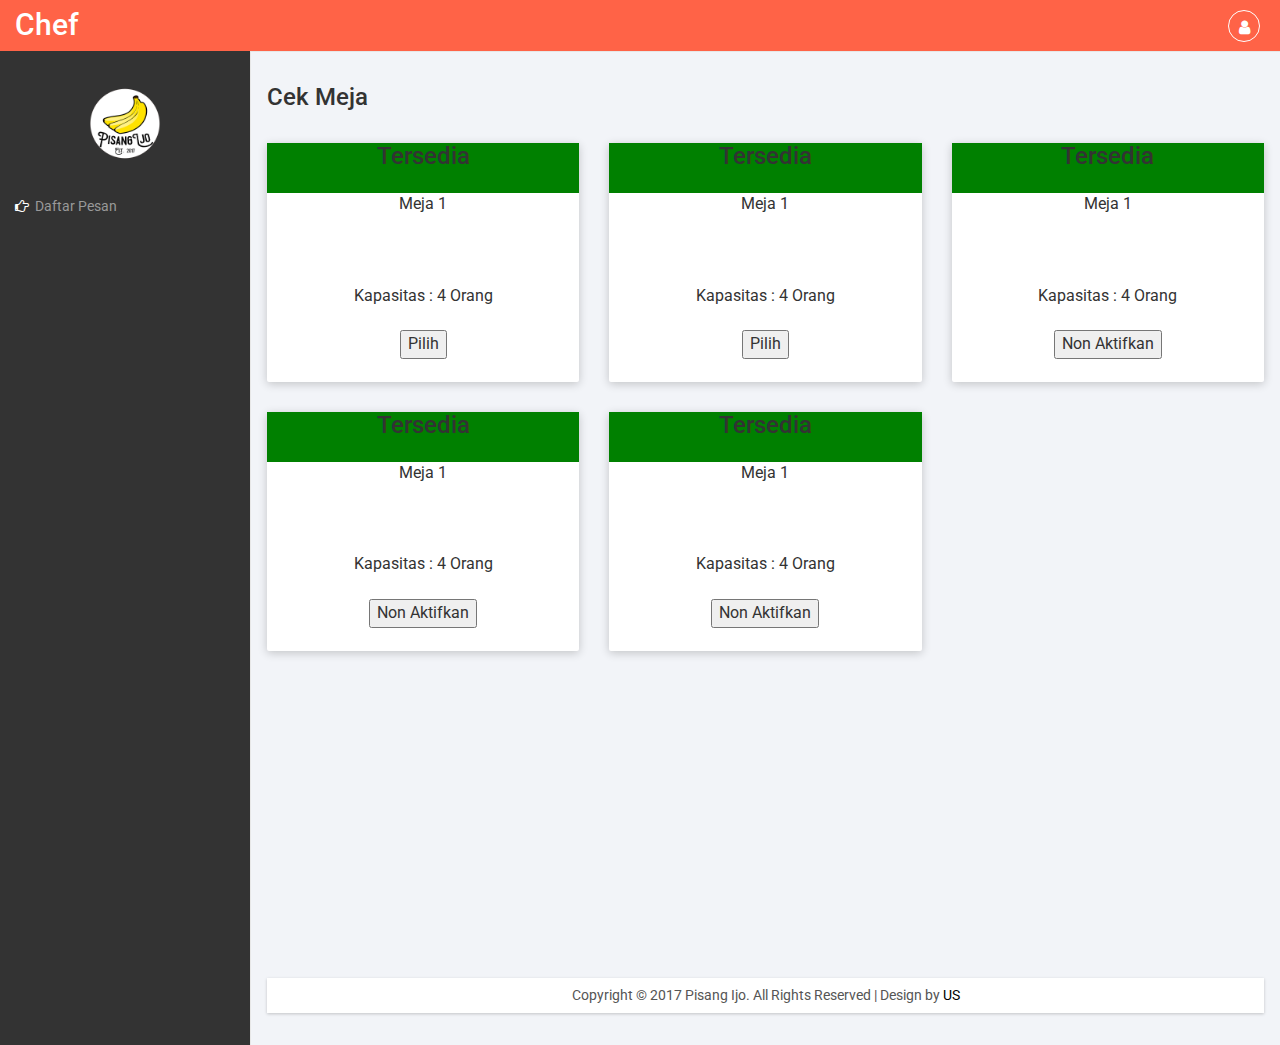
<file: pegawai/chef.html>
<!DOCTYPE HTML>
<html>
<head>
<title>Pisang Ijo | Chef</title>
<meta name="viewport" content="width=device-width, initial-scale=1">
<meta http-equiv="Content-Type" content="text/html; charset=utf-8" />
<meta name="keywords" content="Pisang Ijo" />
<script type="application/x-javascript"> addEventListener("load", function() { setTimeout(hideURLbar, 0); }, false); function hideURLbar(){ window.scrollTo(0,1); } </script>
 <!-- Bootstrap Core CSS -->
<link href="../css/bootstrap.min.css" rel='stylesheet' type='text/css' />
<!-- Custom CSS -->
<link href="../css/admin.css" rel='stylesheet' type='text/css' />
<!-- Graph CSS -->
<link href="https://netdna.bootstrapcdn.com/font-awesome/4.1.0/css/font-awesome.min.css" rel="stylesheet"> 
<!-- jQuery -->
<script src="../js/jquery.min.js"></script>
<!----webfonts--->
<link href='http://fonts.googleapis.com/css?family=Roboto:400,100,300,500,700,900' rel='stylesheet' type='text/css'>
<!---//webfonts--->  
<!-- Nav CSS -->
<link href="../css/custom_admin.css" rel="stylesheet">
<!-- Metis Menu Plugin JavaScript -->
<script src="../js/metisMenu.min.js"></script>
<script src="../js/custom.js"></script>
<script type='text/javascript'>
    $(document).on('click','input[type=button]', function() {
               buttonVal = $(this).val();
    if(buttonVal == 'Pilih' )
    {
        $(this).prop("disabled", true);
        $('#closeButton').prop("disabled", false);
        $(this).prop("hidden", true);
        $('#closeButton').prop("hidden", false);
    }
    else
    {
         $('#closeButton').prop("disabled", true);
         $('#closeButton').prop("hidden", true);
         $('#openButton').prop("disabled", false);
         $('#openButton').prop("hidden", false);
    }
});

   var toggle = true;
        function changeColor()
        {
            document.getElementById('bID').style.background =
            toggle ? "red" : "green";
 
            toggle = !toggle;
        }

    $(document).ready(function() {
     $("#openButton").click(function() {
       $("#ket").text("NA");
     }) 
   });

    $(document).ready(function() {
     $("#closeButton").click(function() {
       $("#ket").text("Tersedia");
     }) 
   });
</script>
</head>

<body>
<div id="wrapper">
     <!-- Navigation -->
        <nav class="top1 navbar navbar-default navbar-static-top" role="navigation" style="margin-bottom: 0">
            <div class="navbar-header">
                <button type="button" class="navbar-toggle" data-toggle="collapse" data-target=".navbar-collapse">
                    <span class="sr-only">Toggle navigation</span>
                    <span class="icon-bar"></span>
                    <span class="icon-bar"></span>
                    <span class="icon-bar"></span>
                </button>
                <a class="navbar-brand" href="index.html">Chef</a>
            </div>
            <!-- /.navbar-header -->
            <ul class="nav navbar-nav navbar-right">
			    <li class="dropdown">
	        		<a href="#" class="dropdown-toggle avatar" data-toggle="dropdown"><i class="fa fa-user"></i></a>
	        		<ul class="dropdown-menu">
						<li class="dropdown-menu-header text-center">
							<strong>Settings</strong>
						</li>
						<li class="m_2"><a href="#"><i class="fa fa-user"></i> Profile</a></li>
						<li class="m_2"><a href="#"><i class="fa fa-wrench"></i> Settings</a></li>
						<li class="m_2"><a href="#"><i class="fa fa-usd"></i> Payments <span class="label label-default">42</span></a></li>
						<li class="m_2"><a href="#"><i class="fa fa-file"></i> Projects <span class="label label-primary">42</span></a></li>
						<li class="divider"></li>
						<li class="m_2"><a href="#"><i class="fa fa-shield"></i> Lock Profile</a></li>
						<li class="m_2"><a href="#"><i class="fa fa-lock"></i> Logout</a></li>	
	        		</ul>
	      		</li>
			</ul>
            <div class="navbar-default sidebar" role="navigation">
                <div class="sidebar-nav navbar-collapse">
                    <center>
                    <img class="gambar" src="../image/logo/logo.png" width="40%" height="50%">
                    </center>
                    <ul class="nav" id="side-menu">
                        <li>
                            <a href="chef.html"><i class="fa fa-hand-o-right nav_icon"></i>Daftar Pesan</a>
                        </li>
                    </ul>
                    <br><br>
                </div>
                <!-- /.sidebar-collapse -->
            </div>
            <!-- /.navbar-static-side -->
        </nav>
        <div id="page-wrapper">
        <div class="graphs">
            <h3>Cek Meja</h3>
            <br>
     	<div class="row clearfix">
        	<div class="col-lg-4 col-md-4 col-sm-6 col-xs-12">
                    <div class="card">
                        <div class="header bg-red" align="center" id="bID">
                            <h3 class="ketersediaan" id="ket">
                                Tersedia
                            </h3>
                        </div>
                        <div class="body" align="center">
                            Meja 1
                            <br><br><br><br>
                            Kapasitas : 4 Orang
                        </div>
                        <br>
                        <center>
                        <input type="button" onclick="changeColor()" value="Pilih" id="openButton" name="openButton">
                        <input type="button" onclick="changeColor()" value="Buka" id="closeButton" name="closeButton" hidden="true" disabled="disabled">
                        </center>
                        <br>
                    </div>
                </div>
        	<div class="col-lg-4 col-md-4 col-sm-6 col-xs-12">
                    <div class="card">
                        <div class="header bg-red" align="center" id="bID">
                            <h3 class="ketersediaan" id="ket">
                                Tersedia
                            </h3>
                        </div>
                        <div class="body" align="center">
                            Meja 1
                            <br><br><br><br>
                            Kapasitas : 4 Orang
                        </div>
                        <br>
                        <center>
                        <input type="button" onclick="changeColor()" value="Pilih" id="openButton" name="openButton">
                        <input type="button" onclick="changeColor()" value="Buka" id="closeButton" name="closeButton" hidden="true" disabled="disabled">
                        </center>
                        <br>
                    </div>
                </div>
        	<div class="col-lg-4 col-md-4 col-sm-6 col-xs-12">
                    <div class="card">
                        <div class="header bg-red" align="center" id="bID">
                            <h3 class="ketersediaan" id="ket">
                                Tersedia
                            </h3>
                        </div>
                        <div class="body" align="center">
                            Meja 1
                            <br><br><br><br>
                            Kapasitas : 4 Orang
                        </div>
                        <br>
                        <center>
                        <BUTTON onClick="changeColor()" id="tombol">Non Aktifkan</BUTTON>
                        </center>
                        <br>
                    </div>
                </div>
        	<div class="col-lg-4 col-md-4 col-sm-6 col-xs-12">
                    <div class="card">
                        <div class="header bg-red" align="center" id="bID">
                            <h3 class="ketersediaan" id="ket">
                                Tersedia
                            </h3>
                        </div>
                        <div class="body" align="center">
                            Meja 1
                            <br><br><br><br>
                            Kapasitas : 4 Orang
                        </div>
                        <br>
                        <center>
                        <BUTTON onClick="changeColor()" id="tombol">Non Aktifkan</BUTTON>
                        </center>
                        <br>
                    </div>
                </div>
                <div class="col-lg-4 col-md-4 col-sm-6 col-xs-12">
                    <div class="card">
                        <div class="header bg-red" align="center" id="bID">
                            <h3 class="ketersediaan" id="ket">
                                Tersedia
                            </h3>
                        </div>
                        <div class="body" align="center">
                            Meja 1
                            <br><br><br><br>
                            Kapasitas : 4 Orang
                        </div>
                        <br>
                        <center>
                        <BUTTON onClick="changeColor()" id="tombol">Non Aktifkan</BUTTON>
                        </center>
                        <br>
                    </div>
                </div>
        	<div class="clearfix"> </div>
     
	</div>
    <br><br><br><br><br><br><br><br><br><br><br><br><br>

		<div class="copy">
            <p>Copyright &copy; 2017 Pisang Ijo. All Rights Reserved | Design by <a href="#" target="_blank">US</a> </p>
	    </div>
    <!-- /#wrapper -->
    <!-- Bootstrap Core JavaScript -->
    <script src="../js/bootstrap.min.js"></script>
</body>
</html>
</file>
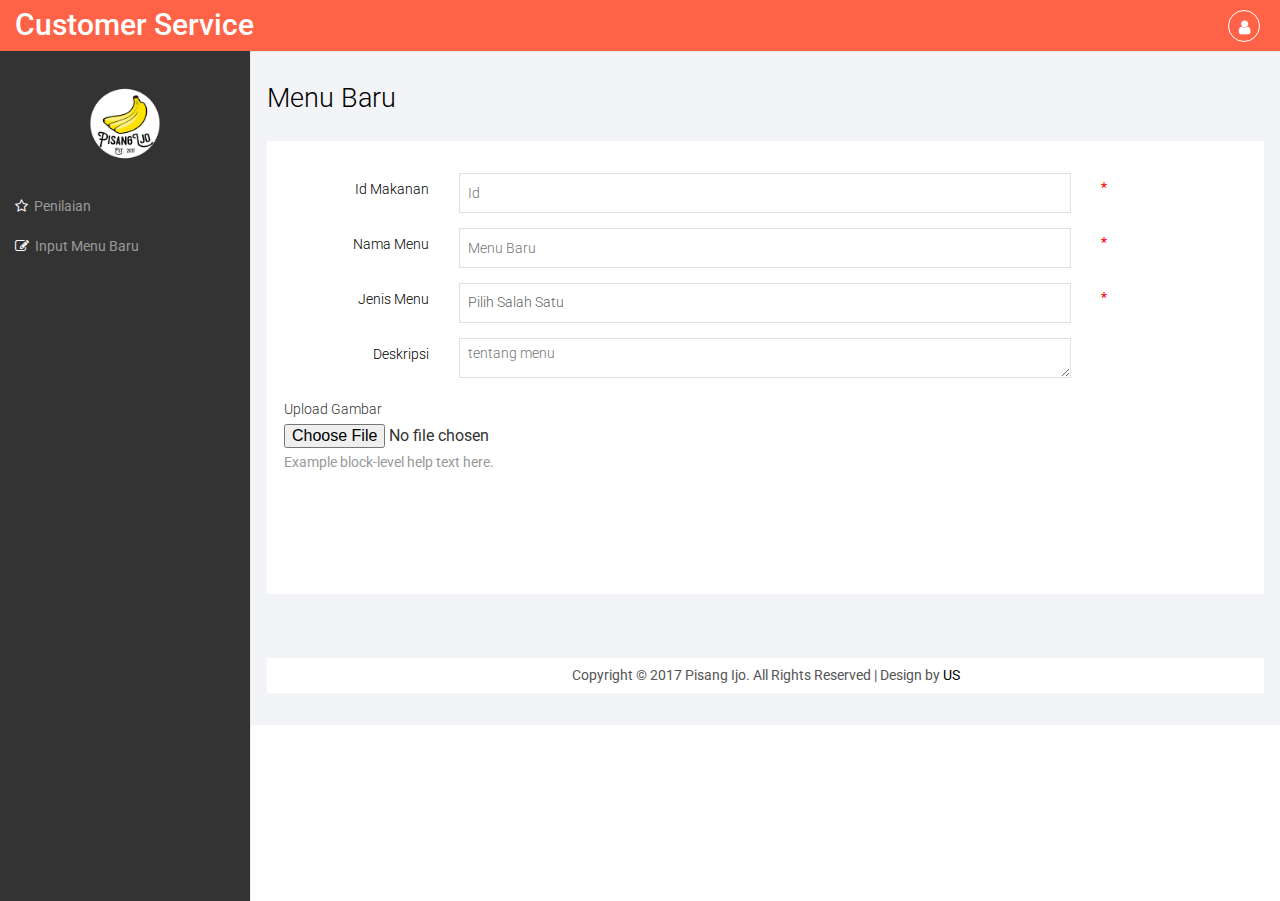
<file: pegawai/cs-input.html>
<!DOCTYPE HTML>
<html>
<head>
<title>Pisang Ijo | CS</title>
<meta name="viewport" content="width=device-width, initial-scale=1">
<meta http-equiv="Content-Type" content="text/html; charset=utf-8" />
<meta name="keywords" content="Pisang Ijo" />
<script type="application/x-javascript"> addEventListener("load", function() { setTimeout(hideURLbar, 0); }, false); function hideURLbar(){ window.scrollTo(0,1); } </script>
 <!-- Bootstrap Core CSS -->
<link href="../css/bootstrap.min.css" rel='stylesheet' type='text/css' />
<!-- Custom CSS -->
<link href="../css/admin.css" rel='stylesheet' type='text/css' />
<!-- Graph CSS -->
<link href="https://netdna.bootstrapcdn.com/font-awesome/4.1.0/css/font-awesome.min.css" rel="stylesheet">
<!-- jQuery -->
<script src="../js/jquery.min.js"></script>
<!----webfonts--->
<link href='http://fonts.googleapis.com/css?family=Roboto:400,100,300,500,700,900' rel='stylesheet' type='text/css'>
<!---//webfonts--->  
<!-- Nav CSS -->
<link href="../css/custom_admin.css" rel="stylesheet">
<!-- Metis Menu Plugin JavaScript -->
<script src="../js/metisMenu.min.js"></script>
<script src="../js/custom.js"></script>
</head>

<body>
<div id="wrapper">
     <!-- Navigation -->
        <nav class="top1 navbar navbar-default navbar-static-top" role="navigation" style="margin-bottom: 0">
            <div class="navbar-header">
                <button type="button" class="navbar-toggle" data-toggle="collapse" data-target=".navbar-collapse">
                    <span class="sr-only">Toggle navigation</span>
                    <span class="icon-bar"></span>
                    <span class="icon-bar"></span>
                    <span class="icon-bar"></span>
                </button>
                <a class="navbar-brand" href="index.html">Customer Service</a>
            </div>
            <!-- /.navbar-header -->
            <ul class="nav navbar-nav navbar-right">
                <li class="dropdown">
                    <a href="#" class="dropdown-toggle avatar" data-toggle="dropdown"><i class="fa fa-user"></i></a>
                    <ul class="dropdown-menu">
                        <li class="dropdown-menu-header text-center">
                            <strong>Settings</strong>
                        </li>
                        <li class="m_2"><a href="#"><i class="fa fa-user"></i> Profile</a></li>
                        <li class="m_2"><a href="#"><i class="fa fa-wrench"></i> Settings</a></li>
                        <li class="m_2"><a href="#"><i class="fa fa-shield"></i> Lock Profile</a></li>
                        <li class="m_2"><a href="#"><i class="fa fa-lock"></i> Logout</a></li>  
                    </ul>
                </li>
            </ul>
            <div class="navbar-default sidebar" role="navigation">
                <div class="sidebar-nav navbar-collapse">
                    <center>
                    <img class="gambar" src="../image/logo/logo.png" width="40%" height="50%">
                    </center>
                    <ul class="nav" id="side-menu">
                        <li>
                            <a href="pantry.html"><i class="fa fa-star-o nav_icon"></i>Penilaian</a>
                            <!-- /.nav-second-level -->
                        </li>
                        <li>
                            <a href="pantry-input.html"><i class="fa fa-pencil-square-o nav_icon"></i>Input Menu Baru</a>
                            <!-- /.nav-second-level -->
                        </li>
                    </ul>
                    <br><br>
                </div>
                <!-- /.sidebar-collapse -->
            </div>
            <!-- /.navbar-static-side -->
        </nav>
        <div id="page-wrapper">
        <div class="col-md-12 graphs">
     <div class="xs">
     <h3>Menu Baru</h3>
    <div class="bs-example4" data-example-id="contextual-table">

              <form class="form-horizontal">
                <div class="form-group">
                  <label for="focusedinput" class="col-sm-2 control-label">Id Makanan</label>
                  <div class="col-sm-8">
                    <input type="text" class="form-control1" id="focusedinput" placeholder="Id">
                  </div>
                  <div class="col-sm-2">
                    <p class="help-block" style="color: red;">*</p>
                  </div>
                </div>

                <div class="form-group">
                  <label for="focusedinput" class="col-sm-2 control-label">Nama Menu</label>
                  <div class="col-sm-8">
                    <input type="text" class="form-control1" id="focusedinput" placeholder="Menu Baru">
                  </div>
                  <div class="col-sm-2">
                    <p class="help-block" style="color: red;">*</p>
                  </div>
                </div>

                <div class="form-group">
                <label for="selector1" class="col-sm-2 control-label">Jenis Menu</label>
                  <div class="col-sm-8"><select name="selector1" id="selector1" class="form-control1">
                    <option>Pilih Salah Satu</option>
                    <option></option>
                    <option>Makanan</option>
                    <option>Minuman</option>
                  </select></div>
                  <div class="col-sm-2">
                    <p class="help-block" style="color: red;">*</p>
                  </div>
                </div>

                <div class="form-group">
                  <label for="txtarea1" class="col-sm-2 control-label">Deskripsi</label>
                  <div class="col-sm-8"><textarea name="txtarea1" id="txtarea1" placeholder="tentang menu" cols="50" rows="4" class="form-control1"></textarea></div>
                </div>

                <div class="form-group">
                  <label for="exampleInputFile">Upload Gambar</label>
                  <input type="file" id="exampleInputFile">
                  <p class="help-block">Example block-level help text here.</p>
                </div>

              </form>

   </div>
  <div class="bs-example4" data-example-id="simple-responsive-table">
    <div class="table-responsive">
    </div><!-- /.table-responsive -->
  </div>
  </div>

  <div class="copy_layout">
            <p>Copyright &copy; 2017 Pisang Ijo. All Rights Reserved | Design by <a href="#" target="_blank">US</a> </p>
      </div>
   </div>
      </div>
      <!-- /#page-wrapper -->
   </div>
    <!-- /#wrapper -->
    <!-- Bootstrap Core JavaScript -->
    <script src="../js/bootstrap.min.js"></script>
</body>
</html>
</file>
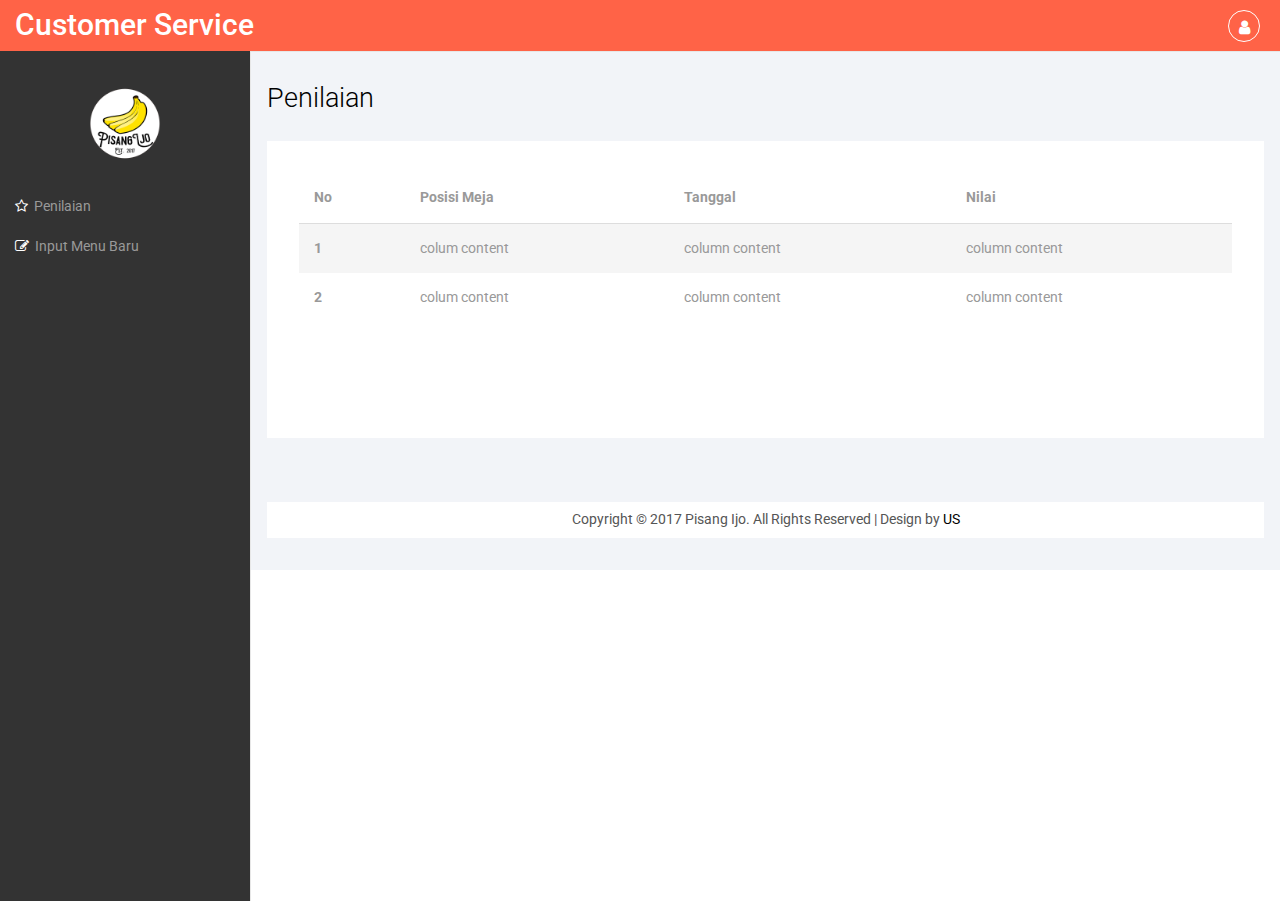
<file: pegawai/cs.html>
<!DOCTYPE HTML>
<html>
<head>
<title>Pisang Ijo | CS</title>
<meta name="viewport" content="width=device-width, initial-scale=1">
<meta http-equiv="Content-Type" content="text/html; charset=utf-8" />
<meta name="keywords" content="Pisang Ijo" />
<script type="application/x-javascript"> addEventListener("load", function() { setTimeout(hideURLbar, 0); }, false); function hideURLbar(){ window.scrollTo(0,1); } </script>
 <!-- Bootstrap Core CSS -->
<link href="../css/bootstrap.min.css" rel='stylesheet' type='text/css' />
<!-- Custom CSS -->
<link href="../css/admin.css" rel='stylesheet' type='text/css' />
<!-- Graph CSS -->
<link href="https://netdna.bootstrapcdn.com/font-awesome/4.1.0/css/font-awesome.min.css" rel="stylesheet">
<!-- jQuery -->
<script src="../js/jquery.min.js"></script>
<!----webfonts--->
<link href='http://fonts.googleapis.com/css?family=Roboto:400,100,300,500,700,900' rel='stylesheet' type='text/css'>
<!---//webfonts--->  
<!-- Nav CSS -->
<link href="../css/custom_admin.css" rel="stylesheet">
<!-- Metis Menu Plugin JavaScript -->
<script src="../js/metisMenu.min.js"></script>
<script src="../js/custom.js"></script>
</head>

<body>
<div id="wrapper">
     <!-- Navigation -->
        <nav class="top1 navbar navbar-default navbar-static-top" role="navigation" style="margin-bottom: 0">
            <div class="navbar-header">
                <button type="button" class="navbar-toggle" data-toggle="collapse" data-target=".navbar-collapse">
                    <span class="sr-only">Toggle navigation</span>
                    <span class="icon-bar"></span>
                    <span class="icon-bar"></span>
                    <span class="icon-bar"></span>
                </button>
                <a class="navbar-brand" href="index.html">Customer Service</a>
            </div>
            <!-- /.navbar-header -->
            <ul class="nav navbar-nav navbar-right">
                <li class="dropdown">
                    <a href="#" class="dropdown-toggle avatar" data-toggle="dropdown"><i class="fa fa-user"></i></a>
                    <ul class="dropdown-menu">
                        <li class="dropdown-menu-header text-center">
                            <strong>Settings</strong>
                        </li>
                        <li class="m_2"><a href="#"><i class="fa fa-user"></i> Profile</a></li>
                        <li class="m_2"><a href="#"><i class="fa fa-wrench"></i> Settings</a></li>
                        <li class="m_2"><a href="#"><i class="fa fa-shield"></i> Lock Profile</a></li>
                        <li class="m_2"><a href="#"><i class="fa fa-lock"></i> Logout</a></li>  
                    </ul>
                </li>
            </ul>
            <div class="navbar-default sidebar" role="navigation">
                <div class="sidebar-nav navbar-collapse">
                    <center>
                    <img class="gambar" src="../image/logo/logo.png" width="40%" height="50%">
                    </center>
                    <ul class="nav" id="side-menu">
                        <li>
                            <a href="cs.html"><i class="fa fa-star-o nav_icon"></i>Penilaian</a>
                            <!-- /.nav-second-level -->
                        </li>
                        <li>
                            <a href="cs-input.html"><i class="fa fa-pencil-square-o nav_icon"></i>Input Menu Baru</a>
                            <!-- /.nav-second-level -->
                        </li>
                    </ul>
                    <br><br>
                </div>
                <!-- /.sidebar-collapse -->
            </div>
            <!-- /.navbar-static-side -->
        </nav>
        <div id="page-wrapper">
        <div class="col-md-12 graphs">
     <div class="xs">
     <h3>Penilaian</h3>
    <div class="bs-example4" data-example-id="contextual-table">
    <table class="table">
      <thead>
        <tr>
          <th>No</th>
          <th>Posisi Meja</th>
          <th>Tanggal</th>
          <th>Nilai</th>
        </tr>
      </thead>
      <tbody>
        <tr class="active">
          <th scope="row">1</th>
          <td>colum content</td>
          <td>column content</td>
          <td>column content</td>
        </tr>
        <tr>
          <th scope="row">2</th>
          <td>colum content</td>
          <td>column content</td>
          <td>column content</td>
        </tr>
      </tbody>
    </table>
   </div>
  <div class="bs-example4" data-example-id="simple-responsive-table">
    <div class="table-responsive">
    </div><!-- /.table-responsive -->
  </div>
  </div>

  <div class="copy_layout">
            <p>Copyright &copy; 2017 Pisang Ijo. All Rights Reserved | Design by <a href="#" target="_blank">US</a> </p>
      </div>
   </div>
      </div>
      <!-- /#page-wrapper -->
   </div>
    <!-- /#wrapper -->
    <!-- Bootstrap Core JavaScript -->
    <script src="../js/bootstrap.min.js"></script>
</body>
</html>
</file>
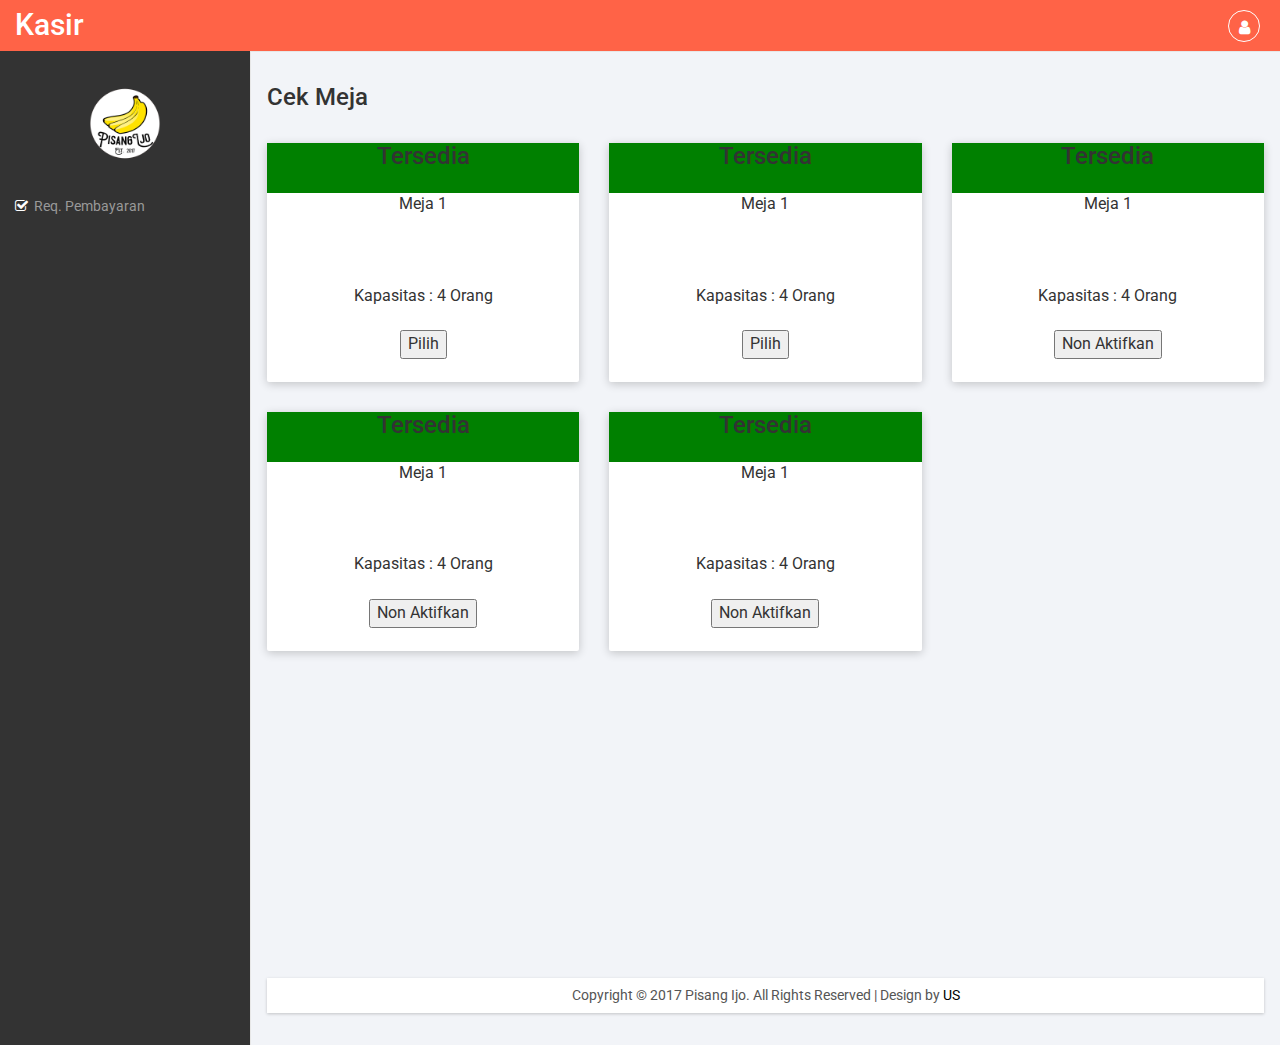
<file: pegawai/kasir.html>
<!DOCTYPE HTML>
<html>
<head>
<title>Pisang Ijo | Kasir</title>
<meta name="viewport" content="width=device-width, initial-scale=1">
<meta http-equiv="Content-Type" content="text/html; charset=utf-8" />
<meta name="keywords" content="Pisang Ijo" />
<script type="application/x-javascript"> addEventListener("load", function() { setTimeout(hideURLbar, 0); }, false); function hideURLbar(){ window.scrollTo(0,1); } </script>
 <!-- Bootstrap Core CSS -->
<link href="../css/bootstrap.min.css" rel='stylesheet' type='text/css' />
<!-- Custom CSS -->
<link href="../css/admin.css" rel='stylesheet' type='text/css' />
<!-- Graph CSS -->
<link href="https://netdna.bootstrapcdn.com/font-awesome/4.1.0/css/font-awesome.min.css" rel="stylesheet"> 
<!-- jQuery -->
<script src="../js/jquery.min.js"></script>
<!----webfonts--->
<link href='http://fonts.googleapis.com/css?family=Roboto:400,100,300,500,700,900' rel='stylesheet' type='text/css'>
<!---//webfonts--->  
<!-- Nav CSS -->
<link href="../css/custom_admin.css" rel="stylesheet">
<!-- Metis Menu Plugin JavaScript -->
<script src="../js/metisMenu.min.js"></script>
<script src="../js/custom.js"></script>
<script type='text/javascript'>
    $(document).on('click','input[type=button]', function() {
               buttonVal = $(this).val();
    if(buttonVal == 'Pilih' )
    {
        $(this).prop("disabled", true);
        $('#closeButton').prop("disabled", false);
        $(this).prop("hidden", true);
        $('#closeButton').prop("hidden", false);
    }
    else
    {
         $('#closeButton').prop("disabled", true);
         $('#closeButton').prop("hidden", true);
         $('#openButton').prop("disabled", false);
         $('#openButton').prop("hidden", false);
    }
});

   var toggle = true;
        function changeColor()
        {
            document.getElementById('bID').style.background =
            toggle ? "red" : "green";
 
            toggle = !toggle;
        }

    $(document).ready(function() {
     $("#openButton").click(function() {
       $("#ket").text("NA");
     }) 
   });

    $(document).ready(function() {
     $("#closeButton").click(function() {
       $("#ket").text("Tersedia");
     }) 
   });
</script>
</head>

<body>
<div id="wrapper">
     <!-- Navigation -->
        <nav class="top1 navbar navbar-default navbar-static-top" role="navigation" style="margin-bottom: 0">
            <div class="navbar-header">
                <button type="button" class="navbar-toggle" data-toggle="collapse" data-target=".navbar-collapse">
                    <span class="sr-only">Toggle navigation</span>
                    <span class="icon-bar"></span>
                    <span class="icon-bar"></span>
                    <span class="icon-bar"></span>
                </button>
                <a class="navbar-brand" href="index.html">Kasir</a>
            </div>
            <!-- /.navbar-header -->
            <ul class="nav navbar-nav navbar-right">
			    <li class="dropdown">
	        		<a href="#" class="dropdown-toggle avatar" data-toggle="dropdown"><i class="fa fa-user"></i></a>
	        		<ul class="dropdown-menu">
						<li class="dropdown-menu-header text-center">
							<strong>Settings</strong>
						</li>
						<li class="m_2"><a href="#"><i class="fa fa-user"></i> Profile</a></li>
						<li class="m_2"><a href="#"><i class="fa fa-wrench"></i> Settings</a></li>
						<li class="m_2"><a href="#"><i class="fa fa-usd"></i> Payments <span class="label label-default">42</span></a></li>
						<li class="m_2"><a href="#"><i class="fa fa-file"></i> Projects <span class="label label-primary">42</span></a></li>
						<li class="divider"></li>
						<li class="m_2"><a href="#"><i class="fa fa-shield"></i> Lock Profile</a></li>
						<li class="m_2"><a href="#"><i class="fa fa-lock"></i> Logout</a></li>	
	        		</ul>
	      		</li>
			</ul>
            <div class="navbar-default sidebar" role="navigation">
                <div class="sidebar-nav navbar-collapse">
                    <center>
                    <img class="gambar" src="../image/logo/logo.png" width="40%" height="50%">
                    </center>
                    <ul class="nav" id="side-menu">
                        <li>
                            <a href="kasir.html"><i class="fa fa-check-square-o nav_icon"></i>Req. Pembayaran</a>
                        </li>
                    </ul>
                    <br><br>
                </div>
                <!-- /.sidebar-collapse -->
            </div>
            <!-- /.navbar-static-side -->
        </nav>
        <div id="page-wrapper">
        <div class="graphs">
            <h3>Cek Meja</h3>
            <br>
     	<div class="row clearfix">
        	<div class="col-lg-4 col-md-4 col-sm-6 col-xs-12">
                    <div class="card">
                        <div class="header bg-red" align="center" id="bID">
                            <h3 class="ketersediaan" id="ket">
                                Tersedia
                            </h3>
                        </div>
                        <div class="body" align="center">
                            Meja 1
                            <br><br><br><br>
                            Kapasitas : 4 Orang
                        </div>
                        <br>
                        <center>
                        <input type="button" onclick="changeColor()" value="Pilih" id="openButton" name="openButton">
                        <input type="button" onclick="changeColor()" value="Buka" id="closeButton" name="closeButton" hidden="true" disabled="disabled">
                        </center>
                        <br>
                    </div>
                </div>
        	<div class="col-lg-4 col-md-4 col-sm-6 col-xs-12">
                    <div class="card">
                        <div class="header bg-red" align="center" id="bID">
                            <h3 class="ketersediaan" id="ket">
                                Tersedia
                            </h3>
                        </div>
                        <div class="body" align="center">
                            Meja 1
                            <br><br><br><br>
                            Kapasitas : 4 Orang
                        </div>
                        <br>
                        <center>
                        <input type="button" onclick="changeColor()" value="Pilih" id="openButton" name="openButton">
                        <input type="button" onclick="changeColor()" value="Buka" id="closeButton" name="closeButton" hidden="true" disabled="disabled">
                        </center>
                        <br>
                    </div>
                </div>
        	<div class="col-lg-4 col-md-4 col-sm-6 col-xs-12">
                    <div class="card">
                        <div class="header bg-red" align="center" id="bID">
                            <h3 class="ketersediaan" id="ket">
                                Tersedia
                            </h3>
                        </div>
                        <div class="body" align="center">
                            Meja 1
                            <br><br><br><br>
                            Kapasitas : 4 Orang
                        </div>
                        <br>
                        <center>
                        <BUTTON onClick="changeColor()" id="tombol">Non Aktifkan</BUTTON>
                        </center>
                        <br>
                    </div>
                </div>
        	<div class="col-lg-4 col-md-4 col-sm-6 col-xs-12">
                    <div class="card">
                        <div class="header bg-red" align="center" id="bID">
                            <h3 class="ketersediaan" id="ket">
                                Tersedia
                            </h3>
                        </div>
                        <div class="body" align="center">
                            Meja 1
                            <br><br><br><br>
                            Kapasitas : 4 Orang
                        </div>
                        <br>
                        <center>
                        <BUTTON onClick="changeColor()" id="tombol">Non Aktifkan</BUTTON>
                        </center>
                        <br>
                    </div>
                </div>
                <div class="col-lg-4 col-md-4 col-sm-6 col-xs-12">
                    <div class="card">
                        <div class="header bg-red" align="center" id="bID">
                            <h3 class="ketersediaan" id="ket">
                                Tersedia
                            </h3>
                        </div>
                        <div class="body" align="center">
                            Meja 1
                            <br><br><br><br>
                            Kapasitas : 4 Orang
                        </div>
                        <br>
                        <center>
                        <BUTTON onClick="changeColor()" id="tombol">Non Aktifkan</BUTTON>
                        </center>
                        <br>
                    </div>
                </div>
        	<div class="clearfix"> </div>
     
	</div>
    <br><br><br><br><br><br><br><br><br><br><br><br><br>

		<div class="copy">
            <p>Copyright &copy; 2017 Pisang Ijo. All Rights Reserved | Design by <a href="#" target="_blank">US</a> </p>
	    </div>
    <!-- /#wrapper -->
    <!-- Bootstrap Core JavaScript -->
    <script src="../js/bootstrap.min.js"></script>
</body>
</html>
</file>
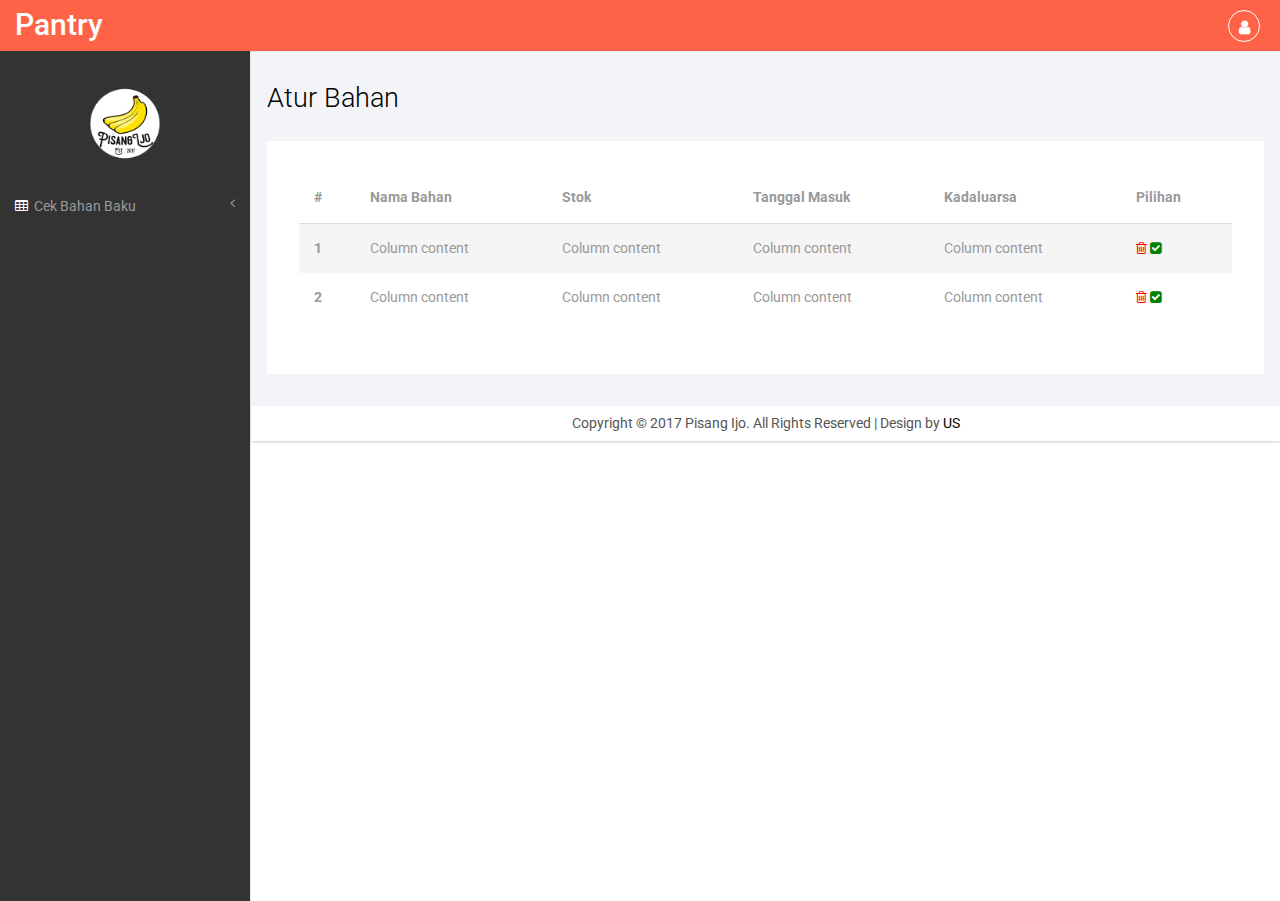
<file: pegawai/pantry.html>
<!DOCTYPE HTML>
<html>
<head>
<title>Pisang Ijo | Pantry</title>
<meta name="viewport" content="width=device-width, initial-scale=1">
<meta http-equiv="Content-Type" content="text/html; charset=utf-8" />
<meta name="keywords" content="Pisang Ijo" />
<script type="application/x-javascript"> addEventListener("load", function() { setTimeout(hideURLbar, 0); }, false); function hideURLbar(){ window.scrollTo(0,1); } </script>
 <!-- Bootstrap Core CSS -->
<link href="../css/bootstrap.min.css" rel='stylesheet' type='text/css' />
<!-- Custom CSS -->
<link href="../css/admin.css" rel='stylesheet' type='text/css' />
<!-- Graph CSS -->
<link href="https://netdna.bootstrapcdn.com/font-awesome/4.1.0/css/font-awesome.min.css" rel="stylesheet">
<!-- jQuery -->
<script src="../js/jquery.min.js"></script>
<!----webfonts--->
<link href='http://fonts.googleapis.com/css?family=Roboto:400,100,300,500,700,900' rel='stylesheet' type='text/css'>
<!---//webfonts--->  
<!-- Nav CSS -->
<link href="../css/custom_admin.css" rel="stylesheet">
<!-- Metis Menu Plugin JavaScript -->
<script src="../js/metisMenu.min.js"></script>
<script src="../js/custom.js"></script>
</head>

<body>
<div id="wrapper">
     <!-- Navigation -->
        <nav class="top1 navbar navbar-default navbar-static-top" role="navigation" style="margin-bottom: 0">
            <div class="navbar-header">
                <button type="button" class="navbar-toggle" data-toggle="collapse" data-target=".navbar-collapse">
                    <span class="sr-only">Toggle navigation</span>
                    <span class="icon-bar"></span>
                    <span class="icon-bar"></span>
                    <span class="icon-bar"></span>
                </button>
                <a class="navbar-brand" href="index.html">Pantry</a>
            </div>
            <!-- /.navbar-header -->
            <ul class="nav navbar-nav navbar-right">
			    <li class="dropdown">
	        		<a href="#" class="dropdown-toggle avatar" data-toggle="dropdown"><i class="fa fa-user"></i></a>
	        		<ul class="dropdown-menu">
						<li class="dropdown-menu-header text-center">
							<strong>Settings</strong>
						</li>
						<li class="m_2"><a href="#"><i class="fa fa-user"></i> Profile</a></li>
						<li class="m_2"><a href="#"><i class="fa fa-wrench"></i> Settings</a></li>
						<li class="m_2"><a href="#"><i class="fa fa-shield"></i> Lock Profile</a></li>
						<li class="m_2"><a href="#"><i class="fa fa-lock"></i> Logout</a></li>	
	        		</ul>
	      		</li>
			</ul>
            <div class="navbar-default sidebar" role="navigation">
                <div class="sidebar-nav navbar-collapse">
                    <center>
                    <img class="gambar" src="../image/logo/logo.png" width="40%" height="50%">
                    </center>
                    <ul class="nav" id="side-menu">
                        <li>
                            <a href="pantry.html"><i class="fa fa-table nav_icon"></i>Cek Bahan Baku<span class="fa arrow"></span></a>
                            <!-- /.nav-second-level -->
                        </li>
                    </ul>
                    <br><br>
                </div>
                <!-- /.sidebar-collapse -->
            </div>
            <!-- /.navbar-static-side -->
        </nav>
        <div id="page-wrapper">
        <div class="col-md-12 graphs">
       <div class="xs">
     <h3>Atur Bahan</h3>
    <div class="bs-example4" data-example-id="contextual-table">
    <table class="table">
      <thead>
        <tr>
          <th>#</th>
          <th>Nama Bahan</th>
          <th>Stok</th>
          <th>Tanggal Masuk</th>
          <th>Kadaluarsa</th>
          <th>Pilihan</th>
        </tr>
      </thead>
      <tbody>
        <tr class="active">
          <th scope="row">1</th>
          <td>Column content</td>
          <td>Column content</td>
          <td>Column content</td>
          <td>Column content</td>
          <td><i class="fa fa-trash-o hapus" aria-hidden="true"></i>

              <i class="fa fa-check-square tambah" aria-hidden="true"></i></td>
        </tr>
        <tr>
          <th scope="row">2</th>
          <td>Column content</td>
          <td>Column content</td>
          <td>Column content</td>
          <td>Column content</td>
          <td><i class="fa fa-trash-o hapus" aria-hidden="true"></i>

              <i class="fa fa-check-square tambah" aria-hidden="true"></i></td>
        </tr>
      </tbody>
    </table>
   </div>
</div>
    </div>
        	<div class="clearfix"> </div>
     

   

		<div class="copy">
            <p>Copyright &copy; 2017 Pisang Ijo. All Rights Reserved | Design by <a href="#" target="_blank">US</a> </p>
	    </div>
    <!-- /#wrapper -->
    <!-- Bootstrap Core JavaScript -->
    <script src="../js/bootstrap.min.js"></script>
</body>
</html>
</file>
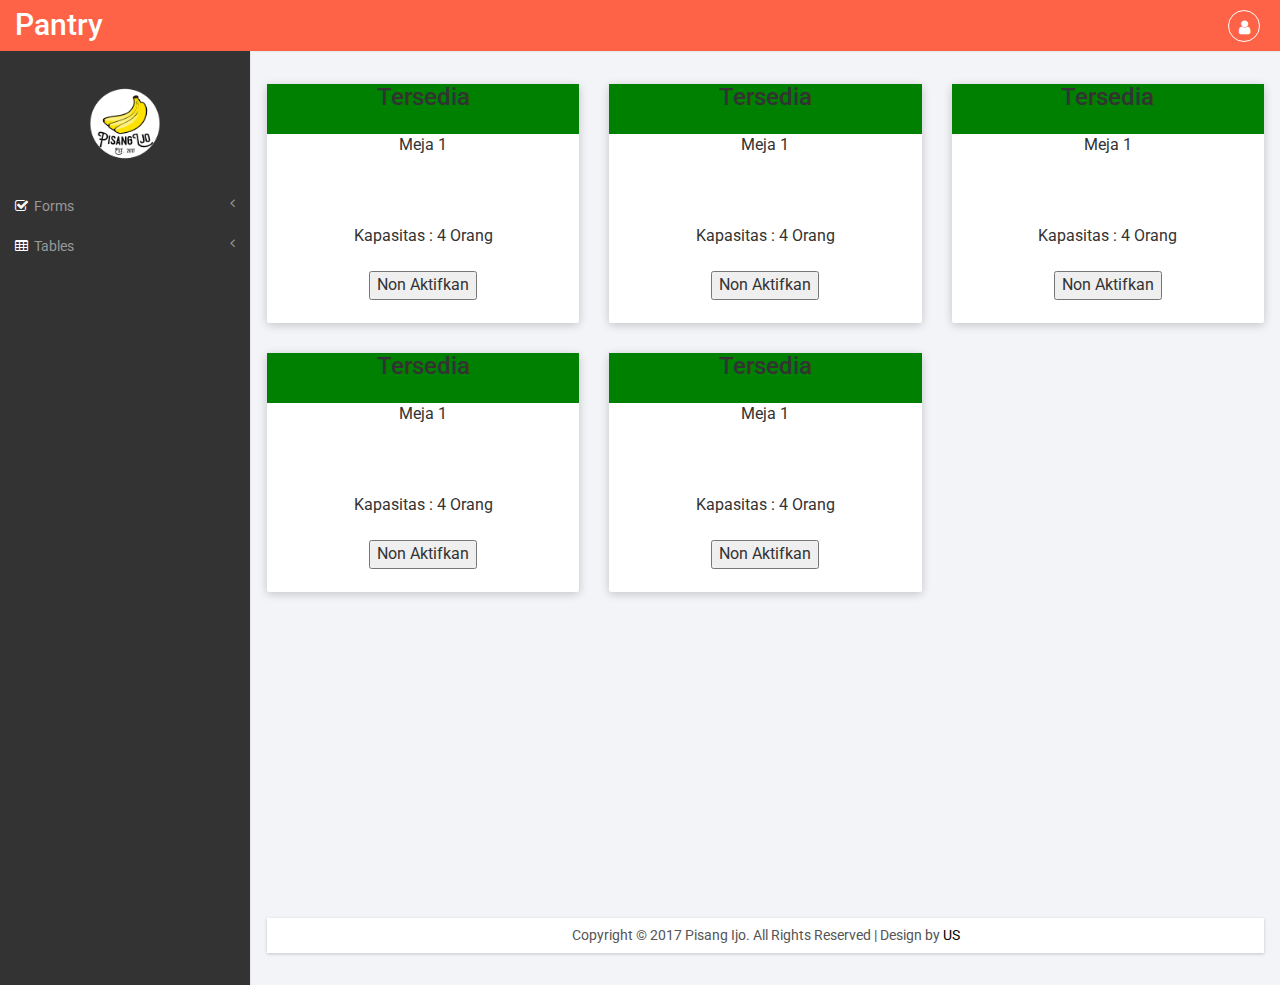
<file: pegawai/pelayan.html>
<!DOCTYPE HTML>
<html>
<head>
<title>Pisang Ijo | Pantry</title>
<meta name="viewport" content="width=device-width, initial-scale=1">
<meta http-equiv="Content-Type" content="text/html; charset=utf-8" />
<meta name="keywords" content="Pisang Ijo" />
<script type="application/x-javascript"> addEventListener("load", function() { setTimeout(hideURLbar, 0); }, false); function hideURLbar(){ window.scrollTo(0,1); } </script>
 <!-- Bootstrap Core CSS -->
<link href="../css/bootstrap.min.css" rel='stylesheet' type='text/css' />
<!-- Custom CSS -->
<link href="../css/admin.css" rel='stylesheet' type='text/css' />
<!-- Graph CSS -->
<link href="https://netdna.bootstrapcdn.com/font-awesome/4.1.0/css/font-awesome.min.css" rel="stylesheet"> 
<!-- jQuery -->
<script src="../js/jquery.min.js"></script>
<!----webfonts--->
<link href='http://fonts.googleapis.com/css?family=Roboto:400,100,300,500,700,900' rel='stylesheet' type='text/css'>
<!---//webfonts--->  
<!-- Nav CSS -->
<link href="../css/custom_admin.css" rel="stylesheet">
<!-- Metis Menu Plugin JavaScript -->
<script src="../js/metisMenu.min.js"></script>
<script src="../js/custom.js"></script>
<script type='text/javascript'>
   var toggle = true;
        function changeColor()
        {
            document.getElementById('bID').style.background =
            toggle ? "red" : "green";
 
            toggle = !toggle;
        }

    $(document).ready(function() {
     $("#tombol").click(function() {
       $("#ket").text("NA");
     })
   });
</script>
</head>

<body>
<div id="wrapper">
     <!-- Navigation -->
        <nav class="top1 navbar navbar-default navbar-static-top" role="navigation" style="margin-bottom: 0">
            <div class="navbar-header">
                <button type="button" class="navbar-toggle" data-toggle="collapse" data-target=".navbar-collapse">
                    <span class="sr-only">Toggle navigation</span>
                    <span class="icon-bar"></span>
                    <span class="icon-bar"></span>
                    <span class="icon-bar"></span>
                </button>
                <a class="navbar-brand" href="index.html">Pantry</a>
            </div>
            <!-- /.navbar-header -->
            <ul class="nav navbar-nav navbar-right">
			    <li class="dropdown">
	        		<a href="#" class="dropdown-toggle avatar" data-toggle="dropdown"><i class="fa fa-user"></i></a>
	        		<ul class="dropdown-menu">
						<li class="dropdown-menu-header text-center">
							<strong>Settings</strong>
						</li>
						<li class="m_2"><a href="#"><i class="fa fa-user"></i> Profile</a></li>
						<li class="m_2"><a href="#"><i class="fa fa-wrench"></i> Settings</a></li>
						<li class="m_2"><a href="#"><i class="fa fa-usd"></i> Payments <span class="label label-default">42</span></a></li>
						<li class="m_2"><a href="#"><i class="fa fa-file"></i> Projects <span class="label label-primary">42</span></a></li>
						<li class="divider"></li>
						<li class="m_2"><a href="#"><i class="fa fa-shield"></i> Lock Profile</a></li>
						<li class="m_2"><a href="#"><i class="fa fa-lock"></i> Logout</a></li>	
	        		</ul>
	      		</li>
			</ul>
            <div class="navbar-default sidebar" role="navigation">
                <div class="sidebar-nav navbar-collapse">
                    <center>
                    <img class="gambar" src="../image/logo/logo.png" width="40%" height="50%">
                    </center>
                    <ul class="nav" id="side-menu">
                         <li>
                            <a href="#"><i class="fa fa-check-square-o nav_icon"></i>Forms<span class="fa arrow"></span></a>
                            <ul class="nav nav-second-level">
                                <li>
                                    <a href="forms.html">Basic Forms</a>
                                </li>
                            </ul>
                            <!-- /.nav-second-level -->
                        </li>
                        <li>
                            <a href="#"><i class="fa fa-table nav_icon"></i>Tables<span class="fa arrow"></span></a>
                            <ul class="nav nav-second-level">
                                <li>
                                    <a href="basic_tables.html">Basic Tables</a>
                                </li>
                            </ul>
                            <!-- /.nav-second-level -->
                        </li>
                    </ul>
                    <br><br>
                </div>
                <!-- /.sidebar-collapse -->
            </div>
            <!-- /.navbar-static-side -->
        </nav>
        <div id="page-wrapper">
        <div class="graphs">
     	<div class="row clearfix">
        	<div class="col-lg-4 col-md-4 col-sm-6 col-xs-12">
                    <div class="card">
                        <div class="header bg-red" align="center" id="bID">
                            <h3 class="ketersediaan" id="ket">
                                Tersedia
                            </h3>
                        </div>
                        <div class="body" align="center">
                            Meja 1
                            <br><br><br><br>
                            Kapasitas : 4 Orang
                        </div>
                        <br>
                        <center>
                        <BUTTON onClick="changeColor()" id="tombol">Non Aktifkan</BUTTON>
                        </center>
                        <br>
                    </div>
                </div>
        	<div class="col-lg-4 col-md-4 col-sm-6 col-xs-12">
                    <div class="card">
                        <div class="header bg-red" align="center" id="bID">
                            <h3 class="ketersediaan" id="ket">
                                Tersedia
                            </h3>
                        </div>
                        <div class="body" align="center">
                            Meja 1
                            <br><br><br><br>
                            Kapasitas : 4 Orang
                        </div>
                        <br>
                        <center>
                        <BUTTON onClick="changeColor()" id="tombol">Non Aktifkan</BUTTON>
                        </center>
                        <br>
                    </div>
                </div>
        	<div class="col-lg-4 col-md-4 col-sm-6 col-xs-12">
                    <div class="card">
                        <div class="header bg-red" align="center" id="bID">
                            <h3 class="ketersediaan" id="ket">
                                Tersedia
                            </h3>
                        </div>
                        <div class="body" align="center">
                            Meja 1
                            <br><br><br><br>
                            Kapasitas : 4 Orang
                        </div>
                        <br>
                        <center>
                        <BUTTON onClick="changeColor()" id="tombol">Non Aktifkan</BUTTON>
                        </center>
                        <br>
                    </div>
                </div>
        	<div class="col-lg-4 col-md-4 col-sm-6 col-xs-12">
                    <div class="card">
                        <div class="header bg-red" align="center" id="bID">
                            <h3 class="ketersediaan" id="ket">
                                Tersedia
                            </h3>
                        </div>
                        <div class="body" align="center">
                            Meja 1
                            <br><br><br><br>
                            Kapasitas : 4 Orang
                        </div>
                        <br>
                        <center>
                        <BUTTON onClick="changeColor()" id="tombol">Non Aktifkan</BUTTON>
                        </center>
                        <br>
                    </div>
                </div>
                <div class="col-lg-4 col-md-4 col-sm-6 col-xs-12">
                    <div class="card">
                        <div class="header bg-red" align="center" id="bID">
                            <h3 class="ketersediaan" id="ket">
                                Tersedia
                            </h3>
                        </div>
                        <div class="body" align="center">
                            Meja 1
                            <br><br><br><br>
                            Kapasitas : 4 Orang
                        </div>
                        <br>
                        <center>
                        <BUTTON onClick="changeColor()" id="tombol">Non Aktifkan</BUTTON>
                        </center>
                        <br>
                    </div>
                </div>
        	<div class="clearfix"> </div>
     
	</div>
    <br><br><br><br><br><br><br><br><br><br><br><br><br>

		<div class="copy">
            <p>Copyright &copy; 2017 Pisang Ijo. All Rights Reserved | Design by <a href="#" target="_blank">US</a> </p>
	    </div>
    <!-- /#wrapper -->
    <!-- Bootstrap Core JavaScript -->
    <script src="../js/bootstrap.min.js"></script>
</body>
</html>
</file>
<file: css/admin.css>
/*
Author: W3layout
Author URL: http://w3layouts.com
License: Creative Commons Attribution 3.0 Unported
License URL: http://creativecommons.org/licenses/by/3.0/
*/
h4, h5, h6,
h1, h2, h3 {margin-top: 0;}
ul, ol {margin: 0;}
p {margin: 0;}

html, body{
  	font-family: 'Roboto', sans-serif;
    font-size: 100%;
  	background:#333;
  	overflow-x: hidden;
}
body a{
	transition:0.5s all;
	-webkit-transition:0.5s all;
	-moz-transition:0.5s all;
	-o-transition:0.5s all;
	-ms-transition:0.5s all;
}
/*-- header --*/
.navbar .navbar-nav li a {
  padding: 0 10px;
  line-height: 56px;
  position: relative;
}
.nav>li>a:focus, .nav>li>a:hover {
  background-color:rgba(239, 85, 58, 0) !important;
}
.navbar .navbar-nav li a i {
  border: 1px solid #fff;
  padding: 8px 0;
  width: 32px;
  text-align: center;
  -webkit-border-radius: 50em;
  -moz-border-radius: 50em;
  border-radius: 50em;
  color: #fff;
  height: 32px;
}
.navbar .navbar-nav li .dropdown-menu {
  margin-top: 3px;
  border: none;
  -webkit-border-radius: 0px;
  -moz-border-radius: 0px;
  border-radius: 0px;
  border: 1px solid #e1e6ef;
  -webkit-box-shadow: 0 2px 4px rgba(0, 0, 0, 0.125);
  -moz-box-shadow: 0 2px 4px rgba(0, 0, 0, 0.125);
  box-shadow: 0 2px 4px rgba(0, 0, 0, 0.125);
  padding: 0;
}
.navbar .navbar-nav li .dropdown-menu:before {
  position: absolute;
  top: -9.5px;
  right: 16px;
  display: inline-block;
  border-right: 8px solid transparent;
  border-bottom: 8px solid #e1e6ef;
  border-left: 8px solid transparent;
  content: '';
}
.navbar .navbar-nav li .dropdown-menu li.dropdown-menu-header, .navbar .navbar-nav li .dropdown-menu li.dropdown-menu-footer {
  background:#f2f4f8;
}
.navbar .navbar-nav li.m_2 a {
  line-height:38px;
}
.navbar .navbar-nav li .dropdown-menu li a i {
  margin: 0 10px 0 -5px;
  border: none;
}
.dropdown-menu>li>a:focus, .dropdown-menu>li>a:hover {
  background-color: #f2f4f8 !important;
}
.navbar .navbar-nav li .dropdown-menu li a .label {
  position: absolute;
  right: 10px;
  top: 11px;
}
.label.label-info {
  background-color:#ef553a;
}
.label {
  padding: 4px 6px;
  border: none;
  text-shadow: none;
}
.warning_1, .warning_11{
	padding:10px 16px !important;
}
.warning_11, .warning_22, .warning_33, .warning_44{
	background-color: #337ab7 !important;
	border-color:#337ab7 !important;
}
.warning_11:hover, .warning_22:hover, .warning_33:hover, .warning_44:hover{
	background-color: #246AA6 !important;
	border-color:#246AA6 !important;
}
.warning_2, .warning_22{
	padding:6px 12px !important;
}
.warning_3, .warning_33{
	padding:5px 10px !important;
}
.warning_4, .warning_44{
	padding:1px 5px !important;
}	
.but_list, .tab-content{
	margin:1.5em 0 0 0;
}
.btn-group-lg>.btn, .btn-lg {
  border-radius:4px !important;
}
.bg-red{
  background-color: green;
  height: 50px;
}
.card {
  background: #fff;
  min-height: 50px;
  box-shadow: 0 2px 10px rgba(0, 0, 0, 0.2);
  position: relative;
  margin-bottom: 30px;
  -webkit-border-radius: 2px;
  -moz-border-radius: 2px;
  -ms-border-radius: 2px;
  border-radius: 2px; }
  .card .card-inside-title {
    margin-top: 25px;
    margin-bottom: 15px;
    display: block;
    font-size: 15px;
    color: #000; }
    .card .card-inside-title small {
      color: #999;
      display: block;
      font-size: 11px;
      margin-top: 5px; }
      .card .card-inside-title small a {
        color: #777;
        font-weight: bold; }
.navbar .navbar-nav li .dropdown-toggle.avatar img {
  height: 40px;
  -webkit-border-radius: 50em;
  -moz-border-radius: 50em;
  border-radius: 50em;
  border: 1px solid #c0cadd;
  margin-top: -4px;
}
.navbar .navbar-nav li .dropdown-menu li a i {
  margin: 0 10px 0 -5px;
  border: none;
  color:rgb(6, 217, 149);
}
.navbar .navbar-nav li .dropdown-menu li.dropdown-menu-header .progress, .navbar .navbar-nav li .dropdown-menu li.dropdown-menu-footer .progress {
  border: 1px solid #e1e6ef;
  background: white;
  box-shadow: none;
}
.progress.thin {
  height: 10px;
}
.progress {
  -webkit-box-shadow: none;
  -moz-box-shadow: none;
  box-shadow: none;
  background: #f2f4f8;
  -webkit-border-radius: 2px;
  -moz-border-radius: 2px;
  border-radius: 2px;
}
.navbar .navbar-nav li .dropdown-menu li.avatar {
  min-width: 300px;
  height: 56px;
  padding: 0px 15px;
}
.navbar .navbar-nav li .dropdown-menu li {
  padding: 0;
  position: relative;
  min-width:100%;
  border-bottom: 1px solid #e1e6ef;
  line-height: 40px;
  padding: 0 15px;
  font-size: 14px;
  width:300px;
}
.navbar .navbar-nav li .dropdown-menu li.avatar a {
  line-height: 59px;
  height: 59px;
  padding: 9px 15px;
}
.navbar .navbar-nav li .dropdown-menu li a {
  -webkit-border-radius: 0px;
  -moz-border-radius: 0px;
  border-radius: 0px;
  line-height: 40px;
  height: 40px;
  margin: 0 -15px;
  padding: 0 15px;
}
.navbar .navbar-nav li .dropdown-menu li a img {
  height: 40px;
  -webkit-border-radius: 50em;
  -moz-border-radius: 50em;
  border-radius: 50em;
  border: 1px solid #e1e6ef;
  margin: 0px 10px 0 -5px;
  float: left;
}
.navbar .navbar-nav li .dropdown-menu li a div {
  font-size: 14px;
  line-height: 26px;
  font-weight: bold;
  color: #333;
}
.navbar .navbar-nav li .dropdown-menu li a small {
  display: block;
  line-height: 12px;
  font-size: 10px;
  margin-top: -3px;
  font-style: italic;
}
.small, small {
  color: #CFCFCF !important;
  font-weight: 300 !important;
}
.navbar .navbar-nav li .dropdown-menu li.avatar a .label {
  top: 20px;
}
.navbar .navbar-nav li a .badge {
  background: #ff5454;
  border: 2px solid white;
  position: absolute;
  top: 9px;
  right: 3px;
  font-size: 8px;
  line-height: 8px;
  padding: 4px 6px;
  -webkit-border-radius: 50em;
  -moz-border-radius: 50em;
  border-radius: 50em;
  min-width: 0;
}
.navbar-default.sidebar {
  background-color: #333;
  font-family: 'Roboto', sans-serif;
}
nav.top1.navbar.navbar-default.navbar-static-top {
  background-color:tomato;
  font-family: 'Roboto', sans-serif;
}
.navbar-default .navbar-brand {
  color: #fff !important;
  font-size: 30px;
  font-weight: 500;
}
.navbar-right {
  margin-right: 10px !important;
}
.navbar-right li{
	display:inline-block;
}
i.nav_icon {
  color: #fff;
  margin-right:6px;
}
.sidebar ul li a{
  color: #999;
  font-size:14px;
}
.form-control {
  background: none !important;
  border: 1px solid #fff !important;
  border-radius: 20px !important;
  box-shadow: none !important;
}
.navbar-form.navbar-right input[type="text"] {
  color: #fff;
}
form.navbar-form.navbar-right {
  margin:9px 0 0 0;
}
ul.nav.navbar-nav.navbar-right {
  height: 51px;
}
.sidebar-nav.navbar-collapse {
  margin: 2em 0 0 0;
}
.navbar-default .navbar-nav>.active>a, .navbar-default .navbar-nav>.active>a:focus, .navbar-default .navbar-nav>.active>a:hover {
  background-color:rgba(231, 231, 231, 0) !important;
}
.dropdown-menu {
  min-width: 202px !important;
}  
/* Active state */
.wrapper-dropdown-4.active i.dropdown-icon{
    background-position:-2px -2px;
}
.wrapper-dropdown-4.active .dropdown {
    max-height: 400px;
}
ul.dropdown {
	padding:0;
	margin:0;
	list-style:none;
}
.span_1{
  background: #000;
  padding: 1em;
  margin: 0;
  position: fixed;
  height: 100%;
  overflow-y: auto;
  z-index: 100;
  top: 0;
}
.col-md-10.span_1_of_span_2 {
  padding:1em;
}
.col_1_of_2.span_1_of_2 {
  padding: 5px;
}
.col_1_of_2.span_1_of_2:hover .red{
	background:#E84F34;
}
.col_1_of_2.span_1_of_2:hover .blue1{
	background:#8D51A6;
}
.col_1_of_2.span_1_of_2:hover .fb2{
	background:#355290;
}
.col_1_of_2.span_1_of_2:hover .tw2{
	background:#03A5E2;
}
.span_4 {
  padding-right: 0;
}
.col_3 {
  margin-bottom:1em;
}
.col_3 h4{
  margin:0 0 2em;
  color: #fff;
  text-transform: uppercase;
  font-size: 0.85em;
}
.span_10{
  margin-bottom: 1em;
}
/**** icon dropdown ******/
.wrapper-dropdown-5 {
    /* Size & position */
    position: relative;
    margin: 0 auto;
    /* Styles */
    cursor: pointer;
    outline: none;
    -webkit-transition: all 0.3s ease-out;
    -moz-transition: all 0.3s ease-out;
    -ms-transition: all 0.3s ease-out;
    -o-transition: all 0.3s ease-out;
    transition: all 0.3s ease-out;
}
.wrapper-dropdown-5 i.dropdown-icon{
  width: 15px;
  height: 12px;
  display: block;
  background: url(../images/up-down.png) no-repeat -3px -13px;
  float: left;
}
.wrapper-dropdown-5 .dropdown {
  position: absolute;
  top: 18px;
  right: -16px;
  width: 245px;
  background: #333;
  color: #fff;
  list-style: none;
  -webkit-transition: all 0.3s ease-out;
  -moz-transition: all 0.3s ease-out;
  -ms-transition: all 0.3s ease-out;
  -o-transition: all 0.3s ease-out;
  transition: all 0.3s ease-out;
  max-height: 0;
  overflow: hidden;
  z-index: 1;
}
.wrapper-dropdown-5 .dropdown li:first-child a{
	border-top:none;
}
.wrapper-dropdown-5 .dropdown li a {
    display: block;
    text-decoration: none;
    color:#fff;
    font-size:0.85em;
    border:none;
    padding:8px 15px;
    transition: all 0.3s ease-out;
    -webkit-transition: all 0.3s ease-out;
    -moz-transition: all 0.3s ease-out;
    -o-transition: all 0.3s ease-out;
    border-radius:0;
}
/* Hover state */
.wrapper-dropdown-5 .dropdown li:hover a {
    color: #FFF;
    background:#65cea7;
}
/* Active state */
.wrapper-dropdown-5.active i.dropdown-icon{
    background-position:-2px -2px;
}
.wrapper-dropdown-5.active .dropdown {
    max-height: 400px;
}
/**** icon dropdown ******/
.wrapper-dropdown-6, .wrapper-dropdown-7, .wrapper-dropdown-8, .wrapper-dropdown-9{
    /* Size & position */
    position: relative;
    margin: 0 auto;
    /* Styles */
    cursor: pointer;
    outline: none;
    -webkit-transition: all 0.3s ease-out;
    -moz-transition: all 0.3s ease-out;
    -ms-transition: all 0.3s ease-out;
    -o-transition: all 0.3s ease-out;
    transition: all 0.3s ease-out;
}
.wrapper-dropdown-6 i.dropdown-icon, .wrapper-dropdown-7 i.dropdown-icon, .wrapper-dropdown-8 i.dropdown-icon, .wrapper-dropdown-9 i.dropdown-icon{
  width: 15px;
  height: 12px;
  display: block;
  background: url(../images/up-down.png) no-repeat -3px -13px;
  float: left;
}
.wrapper-dropdown-6 .dropdown, .wrapper-dropdown-7 .dropdown, .wrapper-dropdown-8 .dropdown, .wrapper-dropdown-9 .dropdown  {
  position: absolute;
  top: 20px;
  right: -16px;
  width: 245px;
  background: #333;
  color: #fff;
  list-style: none;
  -webkit-transition: all 0.3s ease-out;
  -moz-transition: all 0.3s ease-out;
  -ms-transition: all 0.3s ease-out;
  -o-transition: all 0.3s ease-out;
  transition: all 0.3s ease-out;
  max-height: 0;
  overflow: hidden;
  z-index: 1;
}
.wrapper-dropdown-6 .dropdown li:first-child a, .wrapper-dropdown-7 .dropdown li:first-child a, .wrapper-dropdown-8 .dropdown li:first-child a, .wrapper-dropdown-9 .dropdown li:first-child a{
	border-top:none;
}
.wrapper-dropdown-6 .dropdown li a, .wrapper-dropdown-7 .dropdown li a, .wrapper-dropdown-8 .dropdown li a, .wrapper-dropdown-9 .dropdown li a {
    display: block;
    text-decoration: none;
    color:#fff;
    font-size:0.85em;
    border:none;
    padding:8px 15px;
    transition: all 0.3s ease-out;
    -webkit-transition: all 0.3s ease-out;
    -moz-transition: all 0.3s ease-out;
    -o-transition: all 0.3s ease-out;
    border-radius:0;
}
/* Hover state */
.wrapper-dropdown-6 .dropdown li:hover a, .wrapper-dropdown-7 .dropdown li:hover a, .wrapper-dropdown-8 .dropdown li:hover a, .wrapper-dropdown-9 .dropdown li:hover a{
    color: #FFF;
    background:#65cea7;
}
/* Active state */
.wrapper-dropdown-6.active i.dropdown-icon, .wrapper-dropdown-7.active i.dropdown-icon, .wrapper-dropdown-8.active i.dropdown-icon, .wrapper-dropdown-9.active i.dropdown-icon{
    background-position:-2px -2px;
}
.wrapper-dropdown-6.active .dropdown, .wrapper-dropdown-7.active .dropdown, .wrapper-dropdown-8.active .dropdown, .wrapper-dropdown-9.active .dropdown {
    max-height: 400px;
}
section.accordation_menu {
  min-height: 800px;
}
.span_3{
  padding:0;
}
.col_1{
	margin:1em 0 0 0;
}
.one{
	width:150px;
}
.profile_img1 {
  float: left;
  margin-right: 10px;
  width: 83%;
  margin-bottom:2em;
}
.user-name1 {
  float:left;
}
.user-name1 p {
  font-size: 13px;
  color: #65cea7;
  line-height: 1em;
}
.tiles_info{
  color: #fff!important;
}
a.tiles_info:hover{
  text-decoration:none;
}
a.tiles_info, a.shortcut-tiles {
  background: 0 0;
}
.tiles-body{
	text-align:center;
}
.tiles_info, .shortcut-tiles {
  display: block;
  border-radius: 3px;
  -webkit-border-radius: 3px;
  -moz-border-radius: 3px;
  -o-border-radius: 3px;
}
.red1{
  background: #ef553a;
}
.tiles_info .tiles-head {
  letter-spacing: normal;
  padding: 10px 10px;
  font-weight: 500;
  box-shadow: inset 0 -50px 0 0 rgba(255,255,255,.1);
  border-top-right-radius: 3px;
  border-top-left-radius: 3px;
  text-transform: uppercase;
  text-align: center;
  font-size:0.85em;
}
.red{
  background: #ef553a;
}
.tiles_info .tiles-body-alt, .info-tiles .tiles-body {
  padding: 15px;
  font-weight: 300;
}
.tiles_info .tiles-body {
    font-size: 32px;
  border-bottom-right-radius: 3px;
  border-bottom-left-radius: 3px;
    padding: 19px 15px;
}
.tiles_info .tiles-body-alt .text-center, .info-tiles .tiles-body .text-center {
  margin-top: -5px;
}
.tiles_info.tiles_blue1 .tiles-body {
  background: #9358ac;
}
.tiles_blue1{
  background: #9358ac;
}
.blue1{
  background: #9358ac;
}
.fb1{
   background: #3b5998;
}
.fb2{
	background: #3b5998;
}
.tw1{
  background: #00aced;
}
.tw2{
  background: #00aced;
}
.content_bottom{
	margin-bottom:1em;
}
.grid-date {
  background:#78cd51;
  padding: 1.5em;
}
p.date-in {
  float: left;
  font-size: 1.2em;
  color: #fff;
}
span.date-on {
  float: right;
  font-size: 1.2em;
  color: #fff;
}
.grid-date h4 {
  color: #fff;
  font-size: 3.5em;
  text-align: center;
  padding: 48px 0 15px 0;
}
.grid-date h4 i {
  display: inline-block;
  vertical-align: middle;
}
p.monday {
  background: #fff;
  font-size: 1.1em;
  color: #000;
  padding: 1em;
  text-align: center;
}
h4.pull-left{
  font-size: 18px;
  color: #ffffff;
  text-transform: capitalize;
  display: block;
}
.copy{
  height: 40px;
	background:#fff;
	text-align:center;
	padding:0.5em 0;
}
.copy p, .copy_layout p{
	font-size:0.85em;
	color:#555;
}
.copy p a, .copy_layout p a{
	color:#000;
}
/*-- circular progress --*/
.span_7 {
  padding-left: 0;
}
.span_8{
	text-align:center;
	padding-left: 0;
}
.col_2 {
  background-color: #fff;
  padding: 1em;
  margin-bottom: 1em;
}
.grid-1, .grid-2, .grid-3, .grid-4{
    display: inline-block;
}
.grid-1 {
  margin-bottom: 2em;
}
.grid-1, .grid-3{
	margin-right:10%;
	width: 27%;
}
.activity-row, .activity-row1{
  text-align: left;
}
i.text-info{
  float: left;
  line-height: 60px;
  font-size: 1.2em;
}
i.icon_13{
  color:#00aced;
}
.gambar{
  margin-top: 1%;
  margin-bottom: 10%;
}
.activity-img{
  text-align:center;
}
.activity-img img{
  display:inline-block;
}
.activity-desc h5{
	color:#000;
	font-size:1em;
	font-weight:500;
	margin-bottom: 5px;
}
.activity-desc h5 a{
	color:#000;
}
.activity-desc p{
	color:#999;
	font-size:0.85em;
	line-height:1.5em;
}
.icon_11{
  color: #ef553a;
}
.icon_12{
  color:#9358ac;
}
#style-2::-webkit-scrollbar-track
{
	
	background-color:#f0f0f0;
}

#style-2::-webkit-scrollbar
{
	width:5px;
	background-color: #f5f5f5;
}

#style-2::-webkit-scrollbar-thumb
{
	
	background-color:rgb(6, 217, 149);
}
/*-- General stats --*/
.stats-info{
  background-color: #fff;
}
.panel .panel-heading {
  padding: 20px;
  overflow: hidden;
  border-top-left-radius: 0;
  border-top-right-radius: 0;
  border: 0!important;
  height: 55px;
  font-size: 14px;
  font-weight: 600;
}
.panel .panel-heading .panel-title {
  font-size: 14px;
  float: left;
  margin: 0;
  padding: 0;
  font-weight: 600;
}
.panel-heading {
  padding:32px 15px 0px;
  border-top-left-radius:0 !important;
  border-top-right-radius: 0 !important;
}
.stats-info ul {
  margin: 0;
}
.list-unstyled {
  padding-left: 0;
  list-style: none;
}
.stats-info ul li {
  border-bottom: 1px solid #eee;
  padding: 12px 0;
  font-size: 0.85em;
  color: #999;
}
.panel-title {
  font-size: 20px;
}
.stats-info ul li.last{
	border-bottom:0;
	padding-bottom:4px;
}
.text-success {
  color: #22BAA0;
}
.text-danger {
  color: #f25656;
}
/*-- col_3 --*/
.widget{
	padding:0;
  height: 400px;
}
.col-md-3.widget.widget1 {
  width: 23.5%;
  height: 400px;
}
.r3_counter_box {
  min-height: 300px;
  background: #ffffff;
  padding: 15px;
  height: 400px;
}
.stats {
  overflow: hidden;
}
.r3_counter_box .fa {
  margin-right: 0px;
  width: 66px;
  height: 66px;
  text-align: center;
  line-height: 65px;
}
.stats span{
	color:#999;
	font-size:15px;
}
.fa.pull-left {
  margin-right: 10% !important;
}
.icon-rounded{
  background-color:#9358ac;
  color: #ffffff;
  border-radius: 50px;
  -webkit-border-radius: 50px;
  -moz-border-radius: 50px;
  -o-border-radius: 50px;
  -ms-border-radius: 50px;
  font-size: 25px;
}
.r3_counter_box.stats {
  padding-left: 85px;
  height: 400px;
}
.r3_counter_box h5 {
  margin: 10px 0 5px 0;
  color:#000;
  font-weight:600;
  font-size: 20px;
}
i.user1{
	background:#ef553a;
}
i.user2{
	background:#3b5998;
}
i.dollar1{
	background:#00aced;
}
.widget1 {
  margin-right: 1.5%;
  height: 400px;
}
.widget{
  height: 400px;
}
.world-map {
  width: 64%;
  float: left;
  background: #4597a8;
  position: relative;
  padding: 2em 2em 0 2em;
}
.span_6, .col_2, .weather_list, .cal1, .skills-info, .stats-info, .r3_counter_box, .activity_box, .bs-example1, .cloud, .copy{
  height: 35px;
  -ms-box-shadow: 0 1px 3px 0px rgba(0, 0, 0, 0.2);
  -o-box-shadow: 0 1px 3px 0px rgba(0, 0, 0, 0.2);
  -moz-box-shadow: 0 1px 3px 0px rgba(0, 0, 0, 0.2);
  -webkit-box-shadow: 0 1px 3px 0px rgba(0, 0, 0, 0.2);
  box-shadow: 0 1px 3px 0px rgba(0, 0, 0, 0.2);
}
/*-- graphs --*/
.graphs{
  padding: 2em 1em;
  background: #f2f4f8;
  font-family: 'Roboto', sans-serif;
}
canvas#doughnut, canvas#line, canvas#polarArea, #bar, #pie, #radar{
  background-color: rgb(255, 255, 255);
}
.graph_box{
	margin-bottom:1em;
  height: 400px;
}
.grid_1{
	background:#fff;
  height: 400px;
}
.grid_2{
	padding:0 7px;
  height: 400px;
}
.grid_1 h3 {
  text-align: center;
  font-size: 1.5em;
  color: #000;
  font-weight: 300;
  padding:1em 0;
}
/* --  grids  -- */
.form-control1, .form-control_2.input-sm{
  border: 1px solid #e0e0e0;
  padding: 5px 8px;
  color: #616161;
  background: #fff;
  box-shadow: none !important;
  width: 100%;
  font-size: 0.85em;
  font-weight: 300;
  height: 40px;
  border-radius: 0;
  -webkit-appearance: none;
}
.control3{
	margin:0 0 1em 0;
}
.btn-warning {
  color: #fff;
  background-color:rgb(6, 217, 149);
  border-color:rgb(6, 217, 149);
  padding:8.5px 12px;
}
.tag_01{
  margin-right:5px;
}
.tag_02{
  margin-right:3px;
}
.btn-warning:hover{
  background-color:rgb(3, 197, 135);
  border-color:rgb(3, 197, 135);
}
.btn-success:hover{
  border-color:#E74225 !important;
  background:#E74225 !important;
}
.control2{
  height:200px;
}
.alert-info {
  color: #31708f;
  background-color:rgb(240, 253, 249);
  border-color:rgb(201, 247, 232);
}
.bs-example4 {
  background: #fff;
  padding: 2em;
}
button.note-color-btn {
  width: 20px !important;
  height: 20px !important;
  border: none !important;
}
.form-control1:focus {
  border: 1px solid #03a9f4;
  background: #fff;
  box-shadow: none;
}
.show-grid [class^=col-] {
  background: #fff;
  text-align: center;
  margin-bottom: 10px;
  line-height: 2em;
  border: 10px solid #f0f0f0;
}
.show-grid [class*="col-"]:hover {
  background: #e0e0e0;
}
.grid_3{
	margin-bottom:2em;
}
.xs h3, .widget_head{
	color:#000;
	font-size:1.7em;
	font-weight:300;
	margin-bottom: 1em;
}
.grid_3 p{
  color: #999;
  font-size: 0.85em;
  margin-bottom: 1em;
  font-weight: 300;
}
/*-- Typography --*/
.grid_4{
	background:#fff;
	padding:2em 2em 1em 2em;
}
.label {
  font-weight: 300 !important;
  border-radius:4px;
}  
.grid_5{
	background:#fff;
	padding:2em;
}
.table > thead > tr > th, .table > tbody > tr > th, .table > tfoot > tr > th, .table > thead > tr > td, .table > tbody > tr > td, .table > tfoot > tr > td {
  border-top: none !important;
}
.hapus{
  color: red;
  align-items: center;
}
.tambah{
  color: green;
  align-items: center;
}
.tab-content > .active {
  display: block;
  visibility: visible;
}
.progress {
  height: 8px;
  box-shadow: none;
}
.progress {
  overflow: hidden;
  height: 20px;
  margin-bottom: 20px;
  background-color: #eeeeee;
  border-radius: 2px;
  -webkit-box-shadow: inset 0 1px 2px rgba(0, 0, 0, 0.1);
  box-shadow: inset 0 1px 2px rgba(0, 0, 0, 0.1);
}
.progress-bar {
  float: left;
  width: 0%;
  height: 100%;
  font-size: 12px;
  line-height: 20px;
  color: #ffffff;
  text-align: center;
  background-color: #03a9f4;
  -webkit-box-shadow: inset 0 -1px 0 rgba(0, 0, 0, 0.15);
  box-shadow: inset 0 -1px 0 rgba(0, 0, 0, 0.15);
  -webkit-transition: width 0.6s ease;
  -o-transition: width 0.6s ease;
  transition: width 0.6s ease;
}
.progress-bar {
  box-shadow: none;
}
.progress-bar-primary {
  background-color: #03a9f4;
}
.progress-bar-info {
  background-color: #00bcd4;
}
.progress-bar-success {
  background-color:rgb(6, 217, 149);
}
.progress-bar-warning {
  background-color: #ffc107;
}
.progress-bar-danger {
  background-color: #e51c23;
}
.progress-bar-inverse {
  background-color: #757575;
}
.page_1{
	padding:0;
}
.pagination > .active > a, .pagination > .active > span, .pagination > .active > a:hover, .pagination > .active > span:hover, .pagination > .active > a:focus, .pagination > .active > span:focus {
  background-color:rgb(6, 217, 149) !important;
  border-color:rgb(6, 217, 149) !important;
}
.breadcrumb li{
	font-size:0.85em;
}
.breadcrumb li a{
	color:rgb(6, 217, 149);
}
.badge-primary {
  background-color: #03a9f4;
}
.badge-success {
  background-color: #8bc34a;
}
.badge-warning {
  background-color: #ffc107;
}
.badge-danger {
  background-color: #e51c23;
}
.tab-container .tab-content {
  border-radius: 0 2px 2px 2px;
  border: 1px solid #e0e0e0;
  padding: 16px;
  background-color: #ffffff;
}
.nav-tabs {
  margin-bottom: 1em;
}
.well {
  padding: 9px;
  font-size: 0.85em;
  color: #555;
  line-height: 1.8em;
}
.bs-example-modal {
  background-color: #fff !important;
  border-color:#fff !important;
}
.modal {
  overflow-y:auto !important;
}
.btn-primary{
  background-color: rgb(0, 200, 135) !important;
  border-color: rgb(0, 200, 135) !important;
  color: #fff;
}
.btn-primary:hover{
  background-color: #fff !important;
  border-color: #fff !important;
  color:rgb(6, 217, 149) !important;
}
h2.modal-title {
  font-size: 1.3em;
  color:#999;
  font-weight: 300;
}
.modal-content {
  -ms-box-shadow: 0 2px 12px rgba(0, 0, 0, 0.2);
  -o-box-shadow: 0 2px 12px rgba(0, 0, 0, 0.2);
  -moz-box-shadow: 0 2px 12px rgba(0, 0, 0, 0.2);
  -webkit-box-shadow: 0 2px 12px rgba(0, 0, 0, 0.2);
  box-shadow: 0 2px 12px rgba(0, 0, 0, 0.2);
  border: 0px solid #e0e0e0;
}
.modal-body h2{
  color:#555;
  font-size:1.5em;
  font-weight:300;
}
.modal-body p{
  color: #888;
  font-size: 0.85em;
  font-weight: 300;
  line-height: 1.8em;
}
.modal-body p img{
	margin:1em 0;
}
.form-horizontal .control-label {
  text-align: right;
  color: #000;
  font-weight: 300;
  font-size: 0.85em;
}
.checkbox-inline1{
  position: relative;
  display:block;
  margin-bottom: 0;
  font-weight: 400;
  vertical-align: middle;
  cursor: pointer;
}
.help-block {
  color: #999;
  font-size: 0.85em;
}
.radio label, .checkbox label, label{
  font-size: 0.85em;
  font-weight:300;
  vertical-align: middle;
}
.checkbox1{
  font-size: 0.85em;
  font-weight: 300;
}
select[multiple] {
  padding: 7px 9px !important;
}
.has-success .form-control1{
  background-color: #f1f8e9;
  border-color: #c5e1a5 !important;
}
.has-error .form-control1{
  background-color: #fde0dc;
  border-color: #f69988 !important;
}
.input-icon.right > i, .input-icon.right .icon {
  right:12px;
  float: right;
}
.input-icon > i, .input-icon .icon {
  position: absolute;
  display: block;
  margin: 10px 8px;
  line-height: 14px;
  color: #999;
}
.has-success .help-block, .has-success .control-label, .has-success .radio, .has-success .checkbox, .has-success .radio-inline, .has-success .checkbox-inline, .has-success.radio label, .has-success.checkbox label, .has-success.radio-inline label, .has-success.checkbox-inline label {
  color: #7cb342;
}
.has-error .help-block, .has-error .control-label, .has-error .radio, .has-error .checkbox, .has-error .radio-inline, .has-error .checkbox-inline, .has-error.radio label, .has-error.checkbox label, .has-error.radio-inline label, .has-error.checkbox-inline label {
  color: #dd191d;
}
/* -- validation --*/
.well1{
	background:#fff;
	padding:2em;
}
/*-- Basic_tables --*/
.bs-example1{
  background:#fff;
  padding:2em;
}
.panel-body1{
  background: #fff;
  padding:2em;
  margin: 2em 0 0 0;
}
.panel-warning {
  margin-top: 2em;
}
.panel.panel-midnightblue {
  border-color: #263238;
}
.panel.panel-midnightblue .panel-heading {
  color: #eceff1;
  background-color: #37474f;
  border-color: #263238;
}
.panel.panel-warning {
  border-color: #fdd835;
}
.panel.panel-warning .panel-heading {
  color: #fffde7;
  background-color: #ffc107;
  border-color: #fdd835;
}
.panel .panel-heading .panel-ctrls {
  margin-right: -8px;
}
.panel .panel-heading .panel-ctrls {
  width: auto;
  float: right;
  padding: 0;
  margin: 0;
  line-height: 0;
}
.panel .panel-heading h2 {
  font-size: 14px;
  font-weight: 700;
  margin: 0;
  text-transform: uppercase;
}
/*-- inbox --*/
.mail-header {
  padding: 15px;
}
.mail-title {
  font-size: 20px;
  line-height: 32px;
  display: block;
  float: left;
  height: 34px;
  margin: 0 10px 0 0;
}
.btn-group, .btn-group-vertical {
  position: relative;
  display: inline-block;
  vertical-align: middle;
}
.float-right, .pull-right {
  float: right!important;
}
.pad0A {
  padding: 0!important;
}
.input-group {
  position: relative;
  display: table;
  width: 100%;
  border-collapse: separate;
  margin-bottom: 1em;
}
.has-success .input-group-addon {
  border-color:#A4E7A5 !important;
}
.has-feedback label~.form-control-feedback {
  top: 28px !important;
}
div[id^=uniform-] input {
  position: absolute;
  top: 0;
  left: 0;
  display: -moz-inline-box;
  display: inline-block;
  zoom: 1;
  opacity: 0;
  border: none;
  background: 0 0;
  filter: alpha(opacity=0);
  -moz-opacity: 0;
}
.email-list1{
  padding: 0; 
}
ul.collection {
  margin: 0;
  list-style: none;
  background:#fff;
  padding:2em;
}
ul.collection li{
	margin-bottom:2em;
}
ul.collection li.email_last{
	margin-bottom:0;
}
#email-list .collection .collection-item.avatar {
  height: auto;
  
  position: relative;
}
#email-list .collection .collection-item.avatar .icon {
  position: absolute;
  width: 42px;
  height: 42px;
  overflow: hidden;
  left: 15px;
  display: inline-block;
  text-align: center;
  vertical-align: middle;
  top: 20px;
}
.email-unread .email-title {
  font-weight: 500;
}
.ultra-small {
  font-size: 0.8rem;
  margin: 0;
  padding: 0;
  color: #999;
}
span.badge {
  min-width: 3rem;
  padding: 2px 9px;
  text-align: center;
  font-size: 0.85;
  line-height: inherit;
  color: #fff;
  position: absolute;
  right:38px;
  -webkit-box-sizing: border-box;
  -moz-box-sizing: border-box;
  box-sizing: border-box;
  border-radius: 2px;
}
span.blue{
	background-color:#00aced;
}
span.red{
	background-color:#ef553a;
}
span.blue1{
	background-color:#9358ac;
}
i.icon_1{
  float: left;
  color: #00aced;
  line-height: 2em;
  margin-right: 1em;
}
i.icon_2{
  float: left;
  color:#ef553a;
  line-height: 2em;
  margin-right: 1em;
  font-size: 20px;
}
i.icon_3{
  float: left;
  color:#9358ac;
  line-height: 2em;
  margin-right: 1em;
  font-size: 20px;
}
.avatar_left {
  float: left;
}
i.icon_4{
  width: 45px;
  height: 45px;
  background: #F44336;
  float: left;
  color: #fff;
  text-align: center;
  border-radius: 40px;
  font-size: 1.5em;
  line-height: 44px;
  font-style: normal;
  margin-right: 1em;
}
i.icon_5{
  background-color: #3949ab;
}
i.icon_6{
  background-color: #03a9f4;
}
.blue-text {
  color: #2196F3 !important;
  float:right;
}
.content-box-wrapper{
	background:#fff;
	padding:2em;
	margin: 1em 0 0;
}
.status-badge {
  position: relative;
  display: inline-block;
}
.mrg10A {
  margin: 10px!important;
}
.small-badge {
  overflow: hidden;
  width: 12px;
  height: 12px;
  padding: 0;
  border: 2px solid #fff!important;
  border-radius: 20px;
  background-color: red;
}
.status-badge .small-badge {
  position: absolute;
  right: 1px;
  bottom: 1px;
}
.badge-danger{
  color: #fff;
  border-color: #e73629;
  background: #F44336;
}
.badge-success{
  color: #fff;
  border-color: #3fa243;
  background: #4CAF50;
}
.bg-green1{
  color: #fff;
  border-color: #3fa243;
  background: #4CAF50;
}
h4.content-box-header{
  color: #000; 
  font-size: 1.3em; 
  font-weight: 300; 
  margin-bottom: 1em; 
  text-align:left;
}
.editor{
  background:#fff;
  padding: 1em 2em 2.5em 2em;
}
.mailbox-content {
  background: #fff;
  padding: 2em;
}
.widget-footer.clearfix {
  margin: 1em 0 0 0;
}
div.selector, div.selector span, div.checker span, div.radio span, div.uploader, div.uploader span.action, div.button, div.button span {
  background: #fff;
  background-repeat: no-repeat;
  -webkit-font-smoothing: antialiased;
  border: 1px solid #CDCDCD;
}
div.checker, div.checker span, div.checker input {
  width: 19px;
  height: 19px;
}
div.checker span {
  display: -moz-inline-box;
  display: inline-block;
  zoom: 1;
  text-align: center;
  background-position: 0 -260px;
}
div.checker input {
  opacity: 0;
  filter: alpha(opacity=0);
  -moz-opacity: 0;
  border: none;
  background: none;
  display: -moz-inline-box;
  display: inline-block;
  zoom: 1;
}
.m-r-sm {
  margin-right: 15px;
  font-weight:400;
  font-size: 14px;
}
.icon-state-warning {
  color: rgb(6, 217, 149);
}
.table > thead > tr > th, .table > tbody > tr > th, .table > tfoot > tr > th, .table > thead > tr > td, .table > tbody > tr > td, .table > tfoot > tr > td {
  font-size: 0.85em;
  color: #999;
} 
.mailbox-content table tbody tr:hover {
  background: #FAFAFA;
}
.table td, .table>tbody>tr>td, .table>tbody>tr>th, .table>tfoot>tr>td, .table>tfoot>tr>th, .table>thead>tr>td, .table>thead>tr>th {
  padding:15px !important;
}
.table > thead > tr > th {
  border-bottom: 1px solid #ddd !important;
}
.badge-success, .bg-green, .bootstrap-switch-success, .btn-success {
  border-color: #ef553a;
  background: #ef553a;
  padding:8.5px 12px;
}
.btn-success:hover, .btn-success:focus, .btn-success:active, .btn-success.active, .open .dropdown-toggle.btn-success {
  color: #fff;
  background-color:rgb(6, 217, 149);
  border-color:rgb(6, 217, 149);
}
.btn-toolbar {
  margin-left: 0 !important;
}
.note-editor {
  border: 1px solid #DCE1E4;
  border-radius: 0;
}
.note-editor .note-toolbar {
  border-bottom: 0;
  background: #fff;
  padding: 10px;
}
.note-editor .note-editable {
  padding: 10px 15px 15px;
  overflow: auto;
  outline: 0;
}
.note-editor .note-statusbar .note-resizebar {
  border: 0;
}
.note-editor .note-statusbar .note-resizebar {
  width: 100%;
  height: 8px;
  cursor: ns-resize;
  border-top: 1px solid #a9a9a9;
}
.col-md-8.inbox_right {
  padding-right: 0;
}
.editor1 {
  margin: 2em 0 0 0;
}
.mail-toolbar.clearfix {
  border-bottom: 1px solid #f0f0f0;
  padding: 2em 0;
}
.compose-message {
  overflow: hidden;
  padding: 0 0 10px;
}
.note-editor .note-statusbar {
  background: 0 0;
}
.note-editor .note-statusbar .note-resizebar {
  border: 0;
}
.note-editor .note-statusbar .note-resizebar {
  width: 100%;
  height: 8px;
  cursor: ns-resize;
}
.note-editor .note-statusbar .note-resizebar .note-icon-bar {
  width: 20px;
  margin: 1px auto;
  border-top: 1px solid #a9a9a9;
}
.note-editor {
  border: 1px solid #DCE1E4;
  border-radius: 0;
}
.note-editor .note-codable {
  display: none;
  width: 100%;
  padding: 10px;
  margin-bottom: 0;
  font-size: 14px;
  color: #ccc;
  background-color: #222;
  border: 0;
  -webkit-border-radius: 0;
  -moz-border-radius: 0;
  border-radius: 0;
  box-shadow: none;
  -webkit-box-sizing: border-box;
  -moz-box-sizing: border-box;
  -ms-box-sizing: border-box;
  box-sizing: border-box;
  resize: none;
}
i.icon_8{
  font-size: 13px;
  color: #555;
}
.btn_1{
	float:left;
}
a.btn.btn-default.mrg5R {
  float: left;
}
.float-left, .pull-left {
  float: left!important;
  width: 50%;
  cursor: pointer;
}
.mrg5R {
  margin-right: 5px!important;
}
.dropdown-menu > li > a {
  font-size:13px;
}
.font-red, .has-error .help-block, .parsley-required, .text-danger {
  color: #F44336 !important;
}
i.icon_9{
  margin-right:10px;
}
.checkbox {
  position: relative;
  top:-3px;
  margin: 0 1rem 0 0;
  cursor: pointer;
}
.checkbox:before {
  -webkit-transition: all 0.3s ease-in-out;
  -moz-transition: all 0.3s ease-in-out;
  transition: all 0.3s ease-in-out;
  content: "";
  position: absolute;
  left: 0;
  z-index: 1;
  width: 19px;
  height: 19px;
  border: 1px solid #CDCDCD;
}
.checkbox:after {
  content: "";
  position: absolute;
  top: -0.125rem;
  left: 0;
  width: 1.1rem;
  height: 1.1rem;
  background: #fff;
  cursor: pointer;
}
.checkbox:checked:before {
  -webkit-transform: rotate(-45deg);
  -moz-transform: rotate(-45deg);
  -ms-transform: rotate(-45deg);
  -o-transform: rotate(-45deg);
  transform: rotate(-45deg);
  height: .5rem;
  border-color: #F44336;
  border-top-style: none;
  border-right-style: none;
}
blockquote {
  margin: 0 !important;
  border-left: 5px solid #eee;
}
.copy_layout{
  padding:0.5em 0;
  background:#fff;
  text-align:center;
  margin: 4em 0 0em 0;
}
.login{
	background:none;
	padding:0;
	margin:11em 0 0 0;
}
.register{
	margin:2em 0 0 0;
}
/* -- widgets --*/
.bg-info {
  background:#78cd51;
  padding: 3px 8px;
  color: #ffffff;
}
.tile-progress {
  padding: 30px;
  margin-bottom:1em;;
}
.col-sm-3.widget_1_box {
  padding: 0 5px;
}
.col-md-4.widget_1_box1 {
  padding: 0 0px 0 5px;
}
.tile-progress h4 {
  color: #ffffff;
  margin: 0px;
  text-align: center;
  white-space: nowrap;
  font-weight:300;
}
.tile-progress .progress {
  margin: 15px 0 10px 0;
  height: 7px;
  background: rgba(50, 50, 58, 0.5);
}
.progress {
  background: #f5f5f5;
  background-image: none;
  -webkit-box-shadow: inset 0 -1px 2px rgba(150, 150, 150, .1);
  -moz-box-shadow: inset 0 -1px 2px rgba(150, 150, 150, .1);
  box-shadow: inset 0 -1px 2px rgba(150, 150, 150, .1);
  border-radius: 0px;
  -o-border-radius: 0px;
  -ms-border-radius: 0px;
  -moz-border-radius: 0px;
  -webkit-border-radius: 0px;
}
.tile-progress span {
  color: #fff;
  display: block;
  text-align: center;
  margin: 0px;
  font-size: 14px;
  font-weight: 300;
}
.bg-success {
  background:#eae874;
  color: #ffffff;
}
.bg-danger {
  background:rgba(80, 204, 240, 1);
  color: #ffffff;
}
.bg-secondary {
  background:#fabb3d;
  color: #555555;
}
.tile-progress .progress .progress-bar {
  background: #ffffff;
}
.wid-social {
  display: inline-block;
  width: 100%;
  padding: 15px 15px 15px 15px;
  margin: 0px 0 1em 0;
}
.facebook {
  background-color:#3b5998 !important;
  color: #ffffff !important;
}
.icon-xlg {
  font-size: 70px;
}
.social-info h3 {
  display: inline-block;
}
.wid-social .social-info h3, .wid-social .social-info h4 {
  margin: 0px 0 15px 0;
  font-size: 15px;
}
span.percent {
  font-size: 13px;
  font-weight: 300;
}
h3.count.text-light {
  color: #fff;
  font-weight: 300;
  font-size: 40px;
}
.twitter {
  background-color:#00aced !important;
  color: #ffffff !important;
}
.google-plus {
  background-color: #313131 !important;
  color: #ffffff !important;
}
.dribbble {
  background-color:#ea4c89 !important;
  color: #ffffff !important;
}
.linkedin {
  background-color: #007bb5 !important;
  color: #ffffff !important;
}
.youtube {
  background-color: #e02f2f !important;
  color: #ffffff !important;
}
.skype {
  background-color: #00aaf1 !important;
  color: #ffffff !important;
}
.flickr {
  background-color: #ed1983 !important;
  color: #ffffff !important;
}
.coffee-top {
  position: relative;
  text-align: center;
}
.doe {
  position: absolute;
  top: 37%;
  text-align: center;
  width: 100%;
}
.doe h6 {
  color: #fff;
  font-size: 1em;
}
.doe p {
  color: #DC483A;
  font-size: 1em;
}
.coffee-top i {
  position: absolute;
  top: 84%;
  background: url(../images/1.png)no-repeat center;
  width: 80px;
  height: 80px;
  display: block;
  border-radius: 100px;
  left: 39%;
}
.follow {
  padding: 3em 1em 1em;
  background: #fff;
}
.two p {
  font-size: 0.875em;
  color: #2d2d2d;
}
.two span {
  font-size: 1.5em;
  color: #DC483A;
}
.online-top {
  background: #fff;
  padding:12px;
  border-bottom: 1px solid #E1E1E1;
}
.panel-body2 {
  padding: 21px;
}
.widget_1_box2{
	padding:0 5px;
}
.top-at {
  float: left;
  width: 20%;
}
.top-on {
  float: right;
  width: 71%;
  margin-top: 7px;
}
.top-on1 {
  float: left;
}
label.round {
  background: #DC483A;
  width: 10px;
  height: 10px;
  display: block;
  float: right;
  border-radius: 100px;
  margin-top: 8%;
}
.online-top:hover {
  background: #f9f9f9;
}
.top-on1 span {
  font-size: 0.9em;
  color: #dc483a;
}
.top-on1 p {
  font-size: 1em;
  color: #000;
  font-weight:500;
}
.stats-info1{
	box-shadow:none;
}
.online-top1{
	border-bottom:none;
}
.widget_5{
	margin:1em 0 0 0;
}
.wid_blog{
	background:rgb(6, 217, 149);
	padding:3em 2em;
}
.wid_blog h1{
  color: #fff;
  font-size: 1.5em;
  line-height: 1.5em;
  font-weight: 300;
  margin-bottom: 0;
}
.wid_blog-desc{
	background:#fff;
	padding:2.6em 2em;
}
.wid_blog-left{
  float: left;
  width: 20%;
  margin-right: 5%;
}
.wid_blog-right{
  float: left;
  width:75%;
}
.wid_blog-right h2{
  color:#000;
  font-size:1.3em;
  font-weight:300;
}
.wid_blog-right p{
  color:#999;
  font-size:0.85em;
  font-weight:300;
  line-height:1.5em;
}
.list-inline {
  margin:1em 0 0 0;
}
.text-muted {
  color: #999999;
}
.text-orange {
  color:#DC483A;
}
.link1{
	padding:5px 8px;
	color:#000;
}
.editor-input.ng-scope p{
	color:#999;
	font-size:0.85em;
	line-height:1.8em;
}
.list-inline>li a{
   font-size:0.85em;	
}
/*-- media --*/
.bs-example5{
   background:#fff;
   padding:2em;
}
.media-heading {
  color: #000;
}
.sidebard-panel .feed-element, .media-body, .sidebard-panel p {
  font-size:0.85em;
  color:#999;
}
.example_6{
	margin:1em 0 0 0;
}
.demolayout {
  background:rgb(6, 217, 149);
  width: 60px;
  overflow: hidden;
}
.padding-5 {
  padding: 5px;
}
.demobox {
  background:#f0f0f0;
  color: #333;
  font-size: 13px;
  text-align: center;
  line-height:30px;
  display: block;
}
.padding-l-5 {
  padding-left: 5px;
}
.padding-r-5 {
  padding-right: 5px;
}
.padding-t-5 {
  padding-top: 5px;
}
.padding-b-5 {
  padding-bottom: 5px;
}
code {
  background:rgb(246, 255, 252);
  padding: 2px 2px;
  color: #000;
  border: 1px solid rgb(198, 255, 236);
}
.media_1-left{
  padding-left:0;
  background-color: #fff;
}
.media_1-right{
  padding-right:0;
}
.media_1{
	margin:1em 0 0 0;
}
.media_box{
	margin-bottom:2em;
}
.media_box1{
	margin-top:2em;
}
.media {
  margin-top:40px !important;
}
.media:first-child {
  margin-top: 0 !important;
}
.panel_2{
	padding:2em 2em 0;
	background:#fff;
}
.panel_3{
	padding-bottom:1px;
}
.panel_2 h3{
	color:#000;
	font-size:1.1em;
}
.panel_2 p{
	color:#555;
	font-size:0.85em;
	margin-bottom:1em;
}
td.head {
  color: #000 !important;
  font-size: 1.2em !important;
}
/*-- login --*/
.login-logo {
  margin: 0;
  text-align: center;
  color: #fff;
  font-size: 18px;
  text-transform: uppercase;
  display: inline-block;
  width: 100%;
  padding: 50px 0;
}
h2.form-heading {
  margin: 0;
  text-align: center;
  color:#000;
  font-size: 18px;
  text-transform: uppercase;
  display: inline-block;
  width: 100%;
}
body#login{
  background: url(../images/bg.jpg)no-repeat;
  background-size:cover;
  -webkit-background-size:cover;
  -moz-background-size:cover;
  -o-background-size:cover;
  -ms-background-size:cover;
  min-height:850px;
}
.app-cam {
  width:22%;
  margin:3em auto auto auto;
}
.app-cam input[type="text"] {
  width: 100%;
  padding: 15px;
  color: #999;
  font-size: 0.85em;
  outline: none;
  font-weight: 300;
  border: none;
  background:#222224;
  margin:0 0 1em 0;
  border-radius: 2px;
  -webkit-border-radius: 2px;
  -moz-border-radius: 2px;
  -o-border-radius: 2px;
}
.app-cam input[type="password"] {
  width: 100%;
  padding: 15px;
  color:#999;
  font-size: 0.85em;
  outline: none;
  font-weight: 300;
  border: none;
  background:#222224;
  margin:0 0 1em 0;
  border-radius: 2px;
  -webkit-border-radius: 2px;
  -moz-border-radius: 2px;
  -o-border-radius: 2px;
}
.app-cam input[type="submit"], .btn-success1{
  font-size: 14px;
  font-weight: 300 !important;
  color: #fff;
  cursor: pointer;
  outline: none;
  padding: 10px 15px;
  width: 100%;
  border: none;
  background: rgb(6, 217, 149);
  border-radius: 2px;
  -webkit-border-radius: 2px;
  -moz-border-radius: 2px;
  -o-border-radius: 2px;
  text-transform: uppercase;
}
.app-cam input[type="submit"]:hover, .btn-success1:hover{
  background:rgb(1, 200, 136);
  color:#fff !important;
}
.login-social-link {
  display: inline-block;
  margin-top: 20px;
  margin-bottom: 15px;
  width: 100%;
}
.login-social-link a {
  color: #fff;
  padding: 13px 38px;
  border-radius: 2px;
  -webkit-border-radius: 2px;
  -moz-border-radius: 2px;
  -o-border-radius: 2px;
  width: 46.5%;
  text-align: center;
}
.login-social-link a.facebook {
  background: #3b5999;
  margin-right: 22px;
  float: left;
}
.login-social-link a:hover.facebook{
  background:#2B4886 !important;
  text-decoration:none;
}
.login-social-link a.twitter {
  background: #63c6ff;
  float: left;
}
.login-social-link a:hover.twitter{
  background:#46ACE7 !important;
  text-decoration:none;
}
ul.new {
  margin:2em 0 0 0;
  list-style:none;
  padding:0;
}
ul.new li.new_left{
  float: left;
}
ul.new li.new_left p, p.sign{
  font-weight:300;
} 
p.sign a, ul.new li.new_left p a{
  color:#000;
}
ul.new li.new_right{
  float: right;
}
.app-cam p {
  color:#000;
  font-size: 14px;
  margin: 1em 0;
}
.form-signin a, .registration, .login-body label {
  margin: 1em 0 0 0;
  font-weight: 300;
  font-size: 0.85em;
  text-align:center;
}
.radios input[type="radio"] {
  margin: 4px 0 0 0;
  vertical-align: top;
  cursor: pointer;
  color:#fff;
}
.radios label:first-child {
  margin-left: 0;
}
.radios label{
  margin-left: 15px;
}
 /*-- responsive design --*/
@media (max-width:1366px){
.col-xs-8.activity-desc {
  width: 64.666667%;
  padding: 0;
}	
.activity-desc h5 {
  font-size: 0.85em;
}  
.svg{
  width: 600px !important;
  height: 400px;
}
canvas#doughnut, canvas#line, canvas#polarArea, #bar, #pie, #radar {
  width: 342px !important;
  height:260px !important;
}
.avatar_left {
  width: 65%;
}
.float-left, .pull-left {
  width: 47%;
}
.login-social-link a.facebook {
  margin-right: 20px;
}
}
@media (max-width:1280px){
.col-xs-8.activity-desc {
  width: 63.666667%;
}	
.activity-desc p {
  font-size: 12px;
}
.activity-desc h6 {
  font-size: 11px;
}
i.text-info {
  line-height: 39px;
  font-size: 1em;
}
.float-left, .pull-left {
  width: 42%;
}
.login-social-link a {
  padding: 13px 25px;
  width: 45.5%;
}
}
@media (max-width:1024px){	
.r3_counter_box .fa {
  width: 50px;
  height: 50px;
  line-height: 50px;
}
.r3_counter_box {
  padding: 10px;
  min-height: 70px;
}
.r3_counter_box h5 {
  font-size: 15px;
}
.stats span {
  font-size: 13px;
}
.activity-img {
  padding: 0 10px;
}
.col-xs-8.activity-desc {
  width: 58.666667%;
}
.scrollbar {
  padding: 10px;
}
.col-xs-1 {
  padding: 0;
}
.activity-row {
  margin-bottom: 1em;
}
.activity_box {
  min-height: 281px;
}
.scrollbar {
  height: 278px;
}
.panel-body {
  padding:10px;
}
.panel-title {
  font-size: 15px;
}
.panel-heading {
  padding: 20px 0px 0px;
}
.stats-info ul li {
  padding: 7.4px 0;
  font-size: 12px;
}
div#vmap {
  height: 300px !important;
}
.bs-example1 {
  padding: 10px;
}
.table td, .table>tbody>tr>td, .table>tbody>tr>th, .table>tfoot>tr>td, .table>tfoot>tr>th, .table>thead>tr>td, .table>thead>tr>th {
  padding: 12px !important;
}
.table > thead > tr > th, .table > tbody > tr > th, .table > tfoot > tr > th, .table > thead > tr > td, .table > tbody > tr > td, .table > tfoot > tr > td {
  font-size: 12px;
}
.col_2 {
  padding: 5px;
}  
.tiles_info .tiles-head {
  padding: 5px 5px;
  font-size: 11px;
}
.tiles_info .tiles-body {
  font-size: 22px;
  padding: 15px 15px;
}
.grid-date {
  padding: 10px;
}
p.date-in, span.date-on{
  font-size: 1em;
}  
.grid-date h4 {
  font-size: 3.5em;
  padding: 44px 0 15px 0;
}
canvas#doughnut, canvas#line, canvas#polarArea, #bar, #pie, #radar {
  width: 222px !important;
  height: 160px !important;
}
#page-wrapper {
  background: #f2f4f8;
}
.activity-desc h5 {
  font-size: 13px;
}
ul.collection, .mailbox-content{
  padding: 10px;
}
.float-left, .pull-left {
  width: 35%;
}
.m-r-sm {
  margin-right: 0px;
}
.mrg10A {
  margin:1px!important;
}  
.tile-progress {
  padding: 15px;
}
i.fa.fa-facebook, i.fa.fa-twitter, i.fa.fa-google-plus, i.fa.fa-dribbble, i.fa.fa-linkedin, i.fa.fa-youtube, i.fa.fa-skype, i.fa.fa-flickr{
  font-size: 30px;
}
h3.count.text-light {
  font-size: 30px;
}
.coffee-top i {
  top: 70%;
  background: url(../images/1.png)no-repeat center;
  left: 31%;
  background-size: 70%;
}
.follow {
  padding: 3em 0px 2em;
}
.two p {
  font-size: 12px;
}
.two span {
  font-size: 1.3em;
}
.top-on1 p {
  font-size: 0.85em;
}
.wid_blog h1 {
  font-size: 1.3em;
}
.wid_blog {
  padding: 2em;
}
.editor {
  padding: 1em 1em 1.5em 1em;
}
.link1 {
  padding: 5px 5px;
}
.wid_blog-desc {
  padding:2.4em 1em;
}
.panel_2 {
  padding: 2em 1em 0;
}
.online-top {
  padding: 11px;
}
.app-cam {
  width: 27%;
}
.navbar-right {
  margin-right: -10px;
}
.content-box-wrapper {
  padding: 1em;
}
i.icon_4 {
  margin-right: 10px;
}
span.badge {
  right: 10px;
}
}
@media (max-width:768px){	
.navbar-right {
  margin-right:3px !important;
}
.col-md-3.widget {
  width:100%;
  float:none;
}
.span_7, .span_8, .col_4{
  padding:0;
}
.span_8, .stats-info, .col_4{
  margin-bottom:1em;
}
.span_4 {
  padding: 0;
  margin:1em 0;
}
.col_1_of_2.span_1_of_2 {
  width: 50%;
  float: left;
}
.graph_box {
  text-align: center;
}
.grid_2 {
  padding: 0;
  margin-bottom: 1em;
}
.graph_box1 {
  text-align: center;
}
.col-md-8.inbox_right {
  padding: 0;
  margin-top:1em;
}
.col-md-4.widget_1_box1 {
  margin-bottom: 1em;
}
.follow {
  padding: 1em;
}
.coffee-top{
	text-align:center;
}
.coffee-top img{
  display:inline-block;
}
.stats-info3{ 
  padding:0;
  margin-bottom:1em;
}
.widget_1_box2 {
  padding: 0;
  margin-top: 1em;
}
.wid_blog-desc {
  padding: 1em;
}
.copy_layout {
  margin: 1em 0 0em 0;
}
.login-social-link a.facebook {
  margin-right: 10px;
}
.app-cam {
  width: 30%;
}
.login-social-link a {
  padding: 10px 15px;
  width: 47.5%;
}
ul.new li.new_left, ul.new li.new_right {
  float: none;
}
.coffee-top i {
  top: 88%;
  background: url(../images/1.png)no-repeat center;
  left: 44%;
  background-size: 70%;
}

.logo-element {
  padding: 17px 0;
}
.col-md-3.widget.widget1 {
  width:100%;
  height: 100%;
}
.grid_box1 {
  margin-bottom: 5px;
}
.grid_4, .grid_5{
  padding: 20px 10px;
}
.modal-dialog {
  width: 400px !important;
}
.bs-example4, .bs-example5{
  padding: 1em;
}
ul.new {
  margin: 1em 0 0 0;
  text-align: center;
}
}
@media (max-width:736px){
.navbar-right~.navbar-right {
  display: block;
}
.navbar-right {
  display: none;
}
p.monday {
  font-size: 1em;
}
.grid-date h4 {
  font-size:2.5em;
  padding:20px 0 0px 0;
}
.copy {
  padding: 1em 0;
}
ul.new {
  text-align: center;
}
.grid_box1{
  margin-bottom:5px;
}
.navbar-default .navbar-toggle {
  border-color:#000;
  background-color:#000 !important;
}
.navbar-default .navbar-toggle .icon-bar {
  background-color: #fff;
}
.navbar-default .navbar-collapse, .navbar-default .navbar-form {
  border-color: rgb(6, 217, 149);
}
form.navbar-form.navbar-right {
  margin: 0;
}
.sidebar-nav.navbar-collapse {
  margin: 0;
}
.media_1-right {
  padding:0;
}
}
@media (max-width:480px){
.pagination {
  margin: 6px 0;
}
span.label.label-default{
  line-height: 2em;
}
button.btn.btn-lg, button.btn{
  margin-bottom:10px;
}
.modal-dialog {
  width: 370px !important;
}
.coffee-top i {
  top: 82%;
  left: 39%;
}
.well1 {
  padding: 1em;
}
.panel-body1 {
  margin: 1em 0 0 0;
}
.panel-warning {
  margin-top: 1em;
}
.app-cam {
  width: 50%;
  margin: 2em auto auto auto;
}
.app-cam input[type="text"], .app-cam input[type="password"]{
  padding: 10px;
}  
.login-logo {
  padding: 40px 0;
}
.float-left, .pull-left {
  width: 50%;
}
.mail-toolbar.clearfix {
  padding: 1em 0;
}
.copy_layout {
  padding: 10px;
}
button.btn.btn-success {
  padding:9px 12px;
}
.xs h3, .widget_head {
  font-size: 1.5em;
  margin-bottom: 15px;
}
.follow {
  padding: 1em 0;
}
.widget_1_box2 {
  margin-top: 0;
}
.wid_blog h1 {
  font-size: 1em;
}
.wid_blog {
  padding: 1em;
}
.widget_5 {
  margin: 0;
}
.table td, .table>tbody>tr>td, .table>tbody>tr>th, .table>tfoot>tr>td, .table>tfoot>tr>th, .table>thead>tr>td, .table>thead>tr>th {
  padding: 5px !important;
}
td.head {
  font-size:1em !important;
}
}
@media (max-width:320px){
.graphs {
  padding: 20px 10px;
}
.login-logo {
  padding:20px 0;
}
.login-logo img{
  width:40%;
}
.app-cam {
  width: 70%;
  margin: 1em auto auto auto;
}
h2.form-heading {
  font-size: 16px;
}  
.login-social-link a {
  padding: 8px 15px;
}
.pagination-lg>li>a, .pagination-lg>li>span {
  padding: 6px 13px;
  font-size: 16px;
}
.modal-dialog {
  width:240px !important;
}
.grid_3 {
  margin-bottom: 1em;
}
ul.collection li {
  margin-bottom: 1em;
}
.m-r-sm {
  font-size: 13px;
}
a.btn.btn-default.dropdown-toggle {
  padding: 3px 6px;
  font-size: 13px;
}
a.btn.btn-default {
  padding: 3px 9px;
}
.btn.btn_1.btn-default.mrg5R {
  padding: 3px 10px;
}
a#home-tab {
  padding: 7px 5px;
}
.btn-warng1{
  padding:5px;
}
.coffee-top i {
  top: 73%;
  left: 37%;
}
body#login {
  min-height: 500px;
}
h1#h1{
  font-size:17px !important;
}
h2#h2{
  font-size:16px !important;
}
h3#h3{
  font-size:15px !important;
}
h4#h4{
  font-size:14px !important;
}
button.btn.btn_5 {
  font-size: 13px;
  padding: 8px 10px;
}
button.btn.btn-lg, button.btn {
  margin-bottom: 3px;
}
span.btn_6{
  font-size: 55%;
}
span.btn_7{
  font-size: 64%;
}
}
</file>
<file: css/custom_admin.css>
#wrapper {
    width: 100%;
}
#page-wrapper {
    /*--padding: 0 15px;--*/
    min-height: 568px;
    background-color: #fff;
}

@media(min-width:768px) {
    #page-wrapper {
        position: inherit;
        margin: 0 0 0 250px;
        /*--padding: 0 30px;--*/
        border-left: 1px solid #e7e7e7;
    }
}

.navbar-top-links {
    margin-right: 0;
}

.navbar-top-links li {
    display: inline-block;
}

.navbar-top-links li:last-child {
    margin-right: 15px;
}

.navbar-top-links li a {
    padding: 15px;
    min-height: 50px;
}

.navbar-top-links .dropdown-menu li {
    display: block;
}

.navbar-top-links .dropdown-menu li:last-child {
    margin-right: 0;
}

.navbar-top-links .dropdown-menu li a {
    padding: 3px 20px;
    min-height: 0;
}

.navbar-top-links .dropdown-menu li a div {
    white-space: normal;
}

.navbar-top-links .dropdown-messages,
.navbar-top-links .dropdown-tasks,
.navbar-top-links .dropdown-alerts {
    width: 310px;
    min-width: 0;
}
.navbar-top-links .dropdown-messages {
    margin-left: 5px;
}
.navbar-top-links .dropdown-tasks {
    margin-left: -59px;
}

.navbar-top-links .dropdown-alerts {
    margin-left: -123px;
}

.navbar-top-links .dropdown-user {
    right: 0;
    left: auto;
}

.sidebar .sidebar-nav.navbar-collapse {
    padding-right: 0;
    padding-left: 0;
}

.sidebar .sidebar-search {
    padding: 15px;
}
.sidebar .arrow {
    float: right;
}

.sidebar .fa.arrow:before {
    content: "\f104";
}

.sidebar .active>a>.fa.arrow:before {
    content: "\f107";
}

.sidebar .nav-second-level li,
.sidebar .nav-third-level li {
    border-bottom: 0!important;
}

.sidebar .nav-second-level li a {
    padding-left: 37px;
}

.sidebar .nav-third-level li a {
    padding-left: 52px;
}

@media(min-width:768px) {
    .sidebar {
        z-index: 1;
        position: absolute;
        width: 250px;
        margin-top: 51px;
    }

    .navbar-top-links .dropdown-messages,
    .navbar-top-links .dropdown-tasks,
    .navbar-top-links .dropdown-alerts {
        margin-left: auto;
    }
}
</file>
